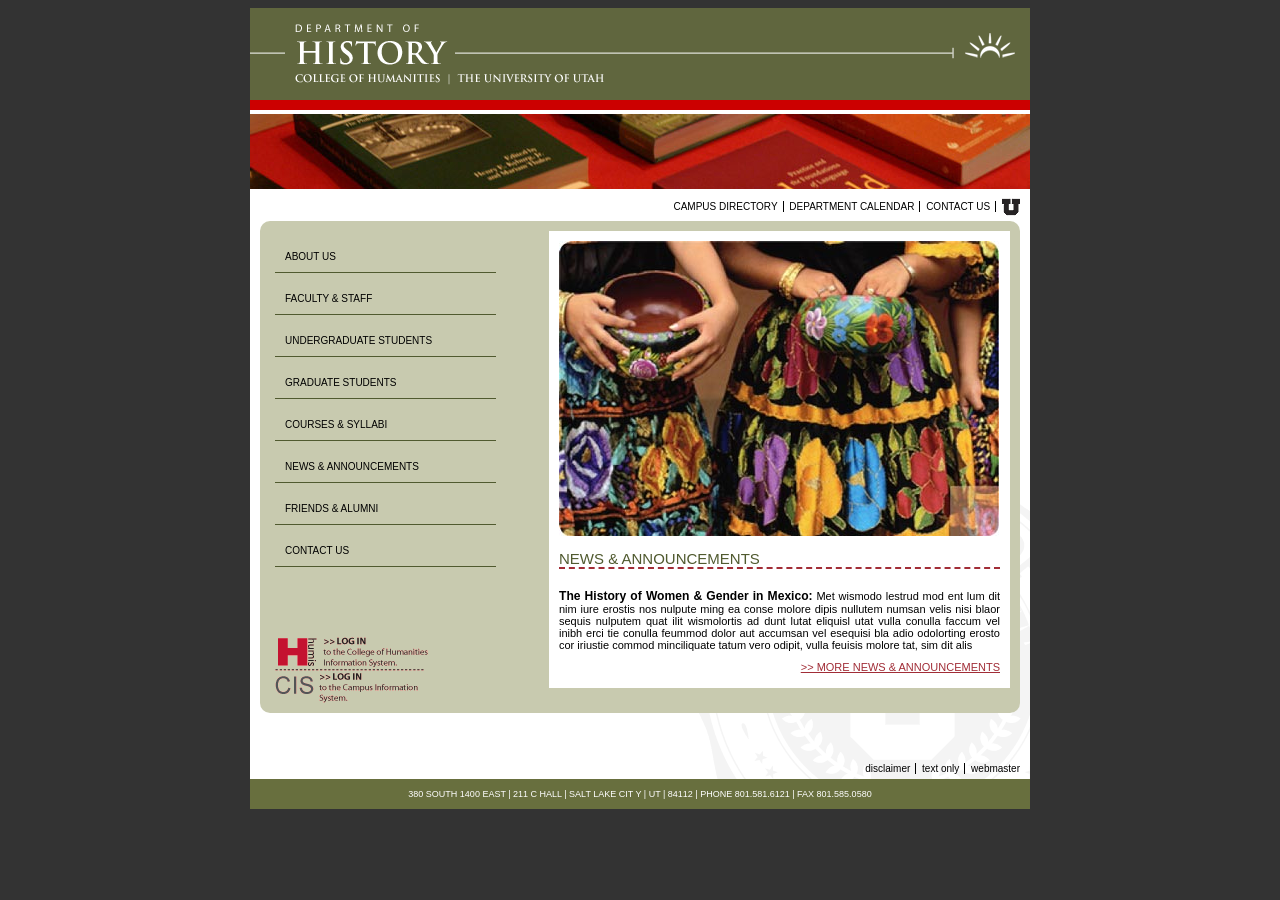
<file: index.html>
<!DOCTYPE html>
<html lang="en">
<head>
    <meta charset="UTF-8">
    <title>HUMIS Homepage (In Git) </title>
    <link rel="stylesheet" href="stylesheets/homepage.css">
    <link rel="stylesheet" href="stylesheets/typography.css">
</head>
<body>

<div class="container">

    <header>
        <img src="files/historyHome.gif" alt="U of U History Homepage"/>
    </header>
    <section>
        <img src="files/histBooks01.jpg" alt="Books on a shelf"/>
    </section>

    <section class="middle">

        <Nav class="top-nav">
            <a href="#">Campus directory</a>
            <a href="#">Department calendar</a>
            <a href="contact-us.html">Contact us</a>
            <a href="#">
                <img src="files/u_small.gif" alt="U of U Logo"/>
            </a>
        </Nav>

        <section class="brown-box">
            <aside class="left">
                <nav>
                    <a href="about-us.html">About us</a>
                    <a href="staff.html">Faculty &amp; staff </a>
                    <a href="undergrad.html">Undergraduate students</a>
                    <a href="grad.html">Graduate students</a>
                    <a href="courses.html">Courses &amp; syllabi </a>
                    <a href="news.html">News &amp; announcements</a>
                    <a href="friends.html">Friends &amp; alumni</a>
                    <a href="contact-us.html">Contact us</a>
                </nav>

                <div class="links">
                    <a href="#">
                        <img src="files/login-humis.gif" alt="Log into HUMIS"/>
                    </a>

                    <a href="#">
                        <img src="files/login-cis.gif" alt="Log into CIS"/>
                    </a>

                </div>

            </aside>

            <aside class="right">
                <img src="files/women_w_pottery.jpg" alt="Women w pottery"/>
                <h1> News &amp; announcements </h1>
                <p><strong>The History of Women & Gender in Mexico:</strong> Met wismodo lestrud mod ent lum dit
                    nim iure erostis nos nulpute ming ea conse molore dipis nullutem numsan velis nisi blaor
                    sequis nulputem quat ilit wismolortis ad dunt lutat eliquisl utat vulla conulla faccum vel
                    inibh erci tie conulla feummod dolor aut accumsan vel esequisi bla adio odolorting erosto
                    cor iriustie commod minciliquate tatum vero odipit, vulla feuisis molore tat, sim dit alis</p>


                <p class="link">
                    <a href="#">
                        >> More news &amp; announcements
                    </a>
                </p>

            </aside>

            <div style="clear:both;"></div>


        </section>

        <nav class="bottom-nav">
            <a href="#">Disclaimer</a>
            <a href="#">Text only</a>
            <a href="#">Webmaster</a>
        </nav>

    </section>


    <footer>380 SOUTH 1400 EAST | 211 C HALL | SALT LAKE CIT Y | UT | 84112 | PHONE 801.581.6121 | FAX 801.585.0580
    </footer>
</div>

</body>
</html>
</file>
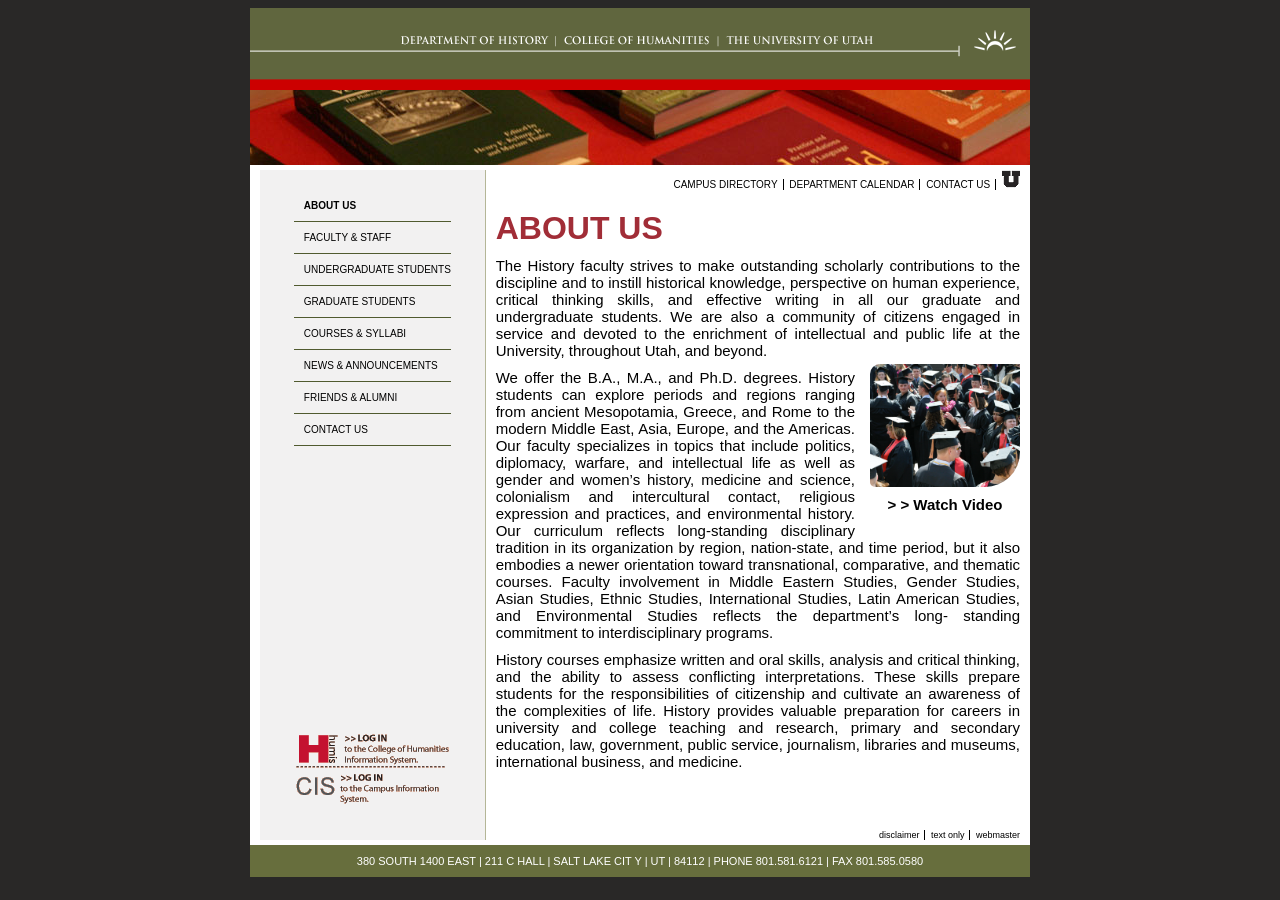
<file: about-us.html>
<!DOCTYPE html>
<html lang="en">
<head>
    <meta charset="UTF-8">
    <title>Humis inner pages layout</title>
    <link rel="stylesheet" href="stylesheets/inner-styles.css">
    <link rel="stylesheet" href="stylesheets/typography.css">
    <link rel="stylesheet" href="stylesheets/images.css">

</head>
<body>

<section class="container">

    <header>
        <a href="index.html">
            <img src="files/historyHeader.gif" alt="History Homepage"/>
        </a>
        <img src="files/histBooks01.jpg" alt="History Homepage"/>
    </header>

    <section class="middle">

        <section class="left">
            <nav>
                <a href="about-us.html" class="active">About us</a>
                <a href="staff.html">Faculty &amp; staff </a>
                <a href="undergrad.html">Undergraduate students</a>
                <a href="grad.html">Graduate students</a>
                <a href="courses.html">Courses &amp; syllabi </a>
                <a href="news.html">News &amp; announcements</a>
                <a href="friends.html">Friends &amp; alumni</a>
                <a href="contact-us.html">Contact us</a>
            </nav>


            <div class="links">
                <a href="#">
                    <img src="files/login-humis.gif" alt="Log into HUMIS"/>
                </a>

                <a href="#">
                    <img src="files/login-cis.gif" alt="Log into CIS"/>
                </a>

            </div>

        </section>


        <section class="right">
            <nav class="secondary top-nav">
                <a href="#">Campus directory</a>
                <a href="#">Department calendar</a>
                <a href="contact-us.html">Contact us</a>
                <a href="#">
                    <img src="files/u_small.gif" alt="U of U Logo"/>
                </a>
            </nav>

            <main>
                <h2>ABOUT US</h2>
                <p>The History faculty strives to make outstanding scholarly contributions to the discipline
                    and to instill historical knowledge, perspective on human experience, critical thinking
                    skills, and effective writing in all our graduate and undergraduate students. We are
                    also a community of citizens engaged in service and devoted to the enrichment of
                    intellectual and public life at the University, throughout Utah, and beyond.
                </p>

                <aside class="pull right">
                    <img src="files/students-graduating.png" alt="Students graduating"/>
                    <h6> > > Watch Video </h6>
                </aside>

                <p> We offer the B.A., M.A., and Ph.D. degrees. History
                    students can explore periods and regions ranging
                    from ancient Mesopotamia, Greece, and Rome to the
                    modern Middle East, Asia, Europe, and the Americas.
                    Our faculty specializes in topics that include politics,
                    diplomacy, warfare, and intellectual life as well as
                    gender and women’s history, medicine and science,
                    colonialism and intercultural contact, religious
                    expression and practices, and environmental history.
                    Our curriculum reflects long-standing disciplinary
                    tradition in its organization by region, nation-state,
                    and time period, but it also embodies a newer
                    orientation toward transnational, comparative, and
                    thematic courses. Faculty involvement in Middle
                    Eastern Studies, Gender Studies, Asian Studies, Ethnic Studies, International Studies,
                    Latin American Studies, and Environmental Studies reflects the department’s long-
                    standing commitment to interdisciplinary programs.
                </p>
                <p>
                    History courses emphasize written and oral skills, analysis and critical thinking, and
                    the ability to assess conflicting interpretations. These skills prepare students for the
                    responsibilities of citizenship and cultivate an awareness of the complexities of life.
                    History provides valuable preparation for careers in university and college teaching
                    and research, primary and secondary education, law, government, public service,
                    journalism, libraries and museums, international business, and medicine.
                </p>
            </main>

            <nav class="secondary bottom-nav">
                <a href="#">Disclaimer</a>
                <a href="#">Text only</a>
                <a href="#">Webmaster</a>
            </nav>

        </section>

    </section>

    <footer>
        380 SOUTH 1400 EAST | 211 C HALL | SALT LAKE CIT Y | UT | 84112 | PHONE 801.581.6121 | FAX 801.585.0580
    </footer>
</section>

</body>
</html>
</file>
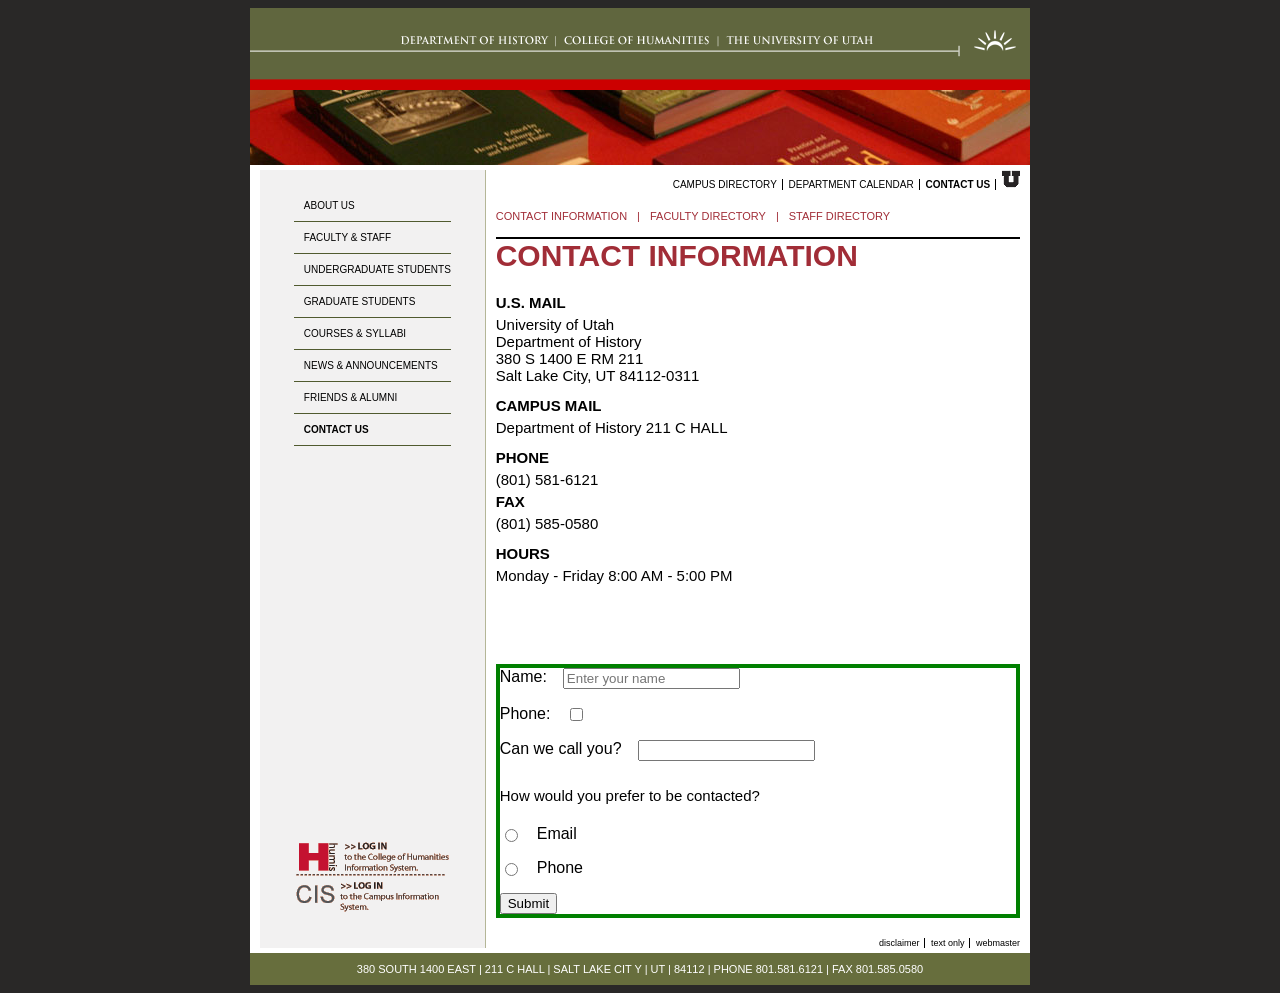
<file: contact-us.html>
<!DOCTYPE html>
<html lang="en">
<head>
    <meta charset="UTF-8">
    <title>Humis inner pages layout</title>
    <link rel="stylesheet" href="stylesheets/inner-styles.css">
    <link rel="stylesheet" href="stylesheets/typography.css">

    <style>

        main {
            nav.inner-nav {
                display: flex;
                gap: 10px;
                font-size: 11px;
                color: var(--burgundy);
                border-bottom: 2px solid black;
                padding-bottom: 15px;

                a {
                    text-decoration: none;
                    text-transform: uppercase;
                    color: var(--burgundy);

                    &:hover {
                        text-decoration: underline;
                    }
                }


            }

            section.content {
                display: flex;
                flex-direction: column;
                gap: 0.5rem;

                div {
                    h6 {
                        color: black;
                    }

                    p {
                        margin: 0;
                    }
                }
            }

        }

    </style>

</head>
<body>

<section class="container">

    <header>
        <a href="index.html">
            <img src="files/historyHeader.gif" alt="History Homepage"/>
        </a>
        <img src="files/histBooks01.jpg" alt="History Homepage"/>
    </header>

    <section class="middle">

        <section class="left">
            <nav>
                <a href="about-us.html">About us</a>
                <a href="staff.html">Faculty &amp; staff </a>
                <a href="undergrad.html">Undergraduate students</a>
                <a href="grad.html">Graduate students</a>
                <a href="courses.html">Courses &amp; syllabi </a>
                <a href="news.html">News &amp; announcements</a>
                <a href="friends.html">Friends &amp; alumni</a>
                <a href="contact-us.html" class="active">Contact us</a>
            </nav>


            <div class="links">
                <a href="#">
                    <img src="files/login-humis.gif" alt="Log into HUMIS"/>
                </a>

                <a href="#">
                    <img src="files/login-cis.gif" alt="Log into CIS"/>
                </a>

            </div>

        </section>


        <section class="right">
            <nav class="secondary top-nav">
                <a href="#">Campus directory</a>
                <a href="#">Department calendar</a>
                <a href="contact-us.html" class="active">Contact us</a>
                <a href="#">
                    <img src="files/u_small.gif" alt="U of U Logo"/>
                </a>
            </nav>

            <main>
                <nav class="inner-nav">
                    <a href="#">Contact information</a>
                    |
                    <a href="faculty.html">Faculty directory</a>
                    |
                    <a href="#">Staff directory</a>

                </nav>

                <section class="content">
                    <h3>Contact Information</h3>

                    <div>
                        <h6>U.S. MAIL</h6>
                        <p>
                            University of Utah<br/>
                            Department of History<br/>
                            380 S 1400 E RM 211<br/>
                            Salt Lake City, UT 84112-0311
                        </p>
                    </div>

                    <div>
                        <h6>CAMPUS MAIL</h6>
                        <p>
                            Department of History
                            211 C HALL
                        </p>
                    </div>

                    <div>
                        <h6>PHONE</h6>
                        <p>(801) 581-6121</p>

                        <h6>FAX</h6>
                        <p>(801) 585-0580</p>
                    </div>

                    <div>
                        <h6>HOURS</h6>
                        <p>Monday - Friday
                            8:00 AM - 5:00 PM</p>
                    </div>
                </section>

                <form class="contact-form">
                    <label>
                        Name:
                        <input type="text" name="name" placeholder="Enter your name"/>
                    </label>

                    <label>
                        Phone:
                        <input type="checkbox" name="phone" placeholder="Enter your phone number"/>
                    </label>

                    <label>
                        Can we call you?
                        <input type="text" name="call-via-phone"/>
                    </label>

                    <p>How would you prefer to be contacted?</p>
                    <label>
                        <input type="radio" name="contact-preference" value="email"/> Email <br/>
                    </label>

                    <label>
                        <input type="radio" name="contact-preference" value="phone"/> Phone <br/>
                    </label>

                    <button type="submit">Submit</button>
                </form>

            </main>

            <nav class="secondary bottom-nav">
                <a href="#">Disclaimer</a>
                <a href="#">Text only</a>
                <a href="#">Webmaster</a>
            </nav>

        </section>

    </section>

    <footer>
        380 SOUTH 1400 EAST | 211 C HALL | SALT LAKE CIT Y | UT | 84112 | PHONE 801.581.6121 | FAX 801.585.0580
    </footer>
</section>

</body>
</html>
</file>
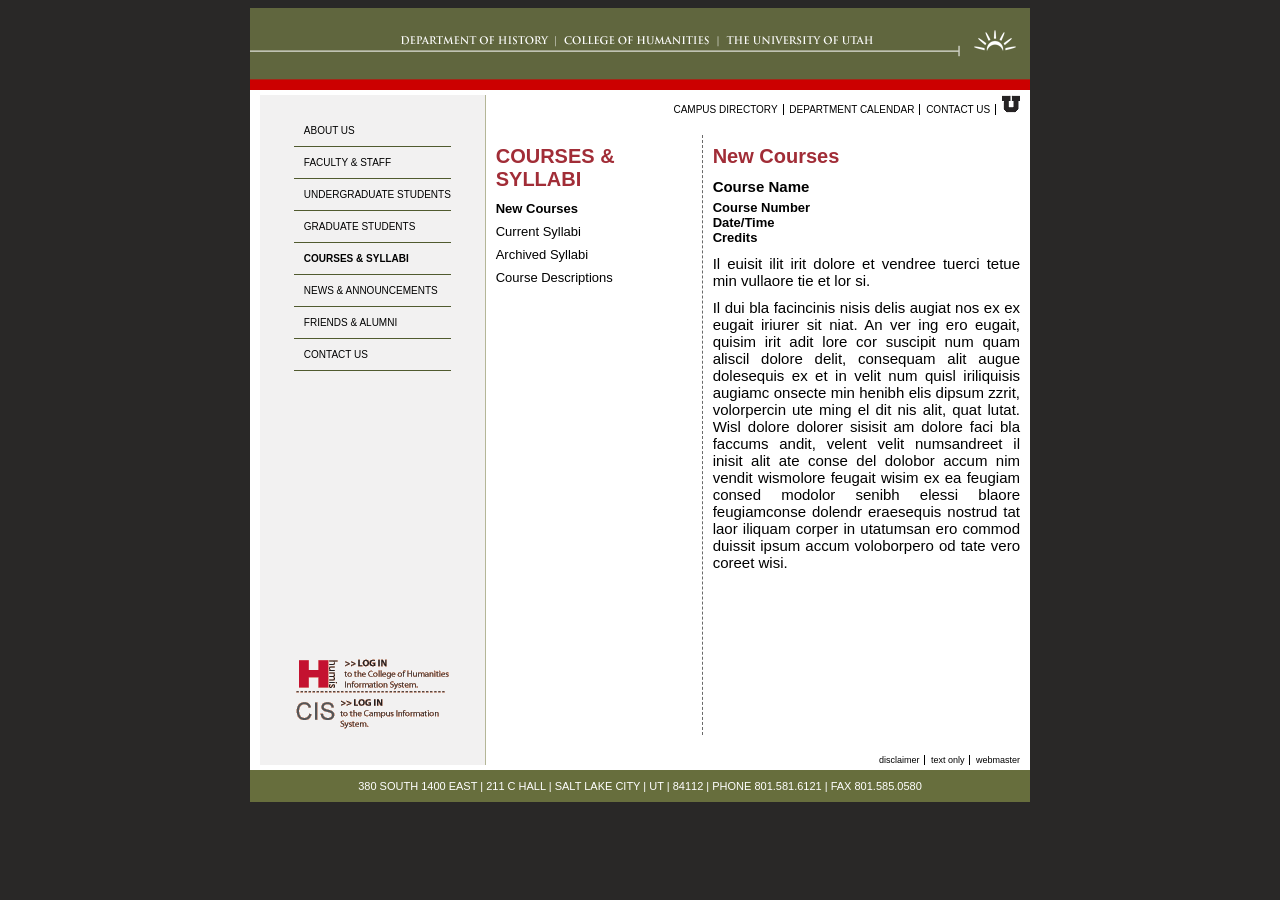
<file: courses.html>
<!DOCTYPE html>
<html lang="en">
<head>
    <meta charset="UTF-8">
    <title>Courses</title>
    <link rel="stylesheet" href="stylesheets/inner-styles.css">
    <link rel="stylesheet" href="stylesheets/typography.css">
    <link rel="stylesheet" href="stylesheets/images.css">
</head>
<body>

<section class="container">

    <header>
        <a href="index.html">
            <img src="files/historyHeader.gif" alt="History Homepage"/>
        </a>
    </header>

    <section class="middle">

        <section class="left">
            <nav>
                <a href="about-us.html">About us</a>
                <a href="staff.html"> Faculty &amp; staff </a>
                <a href="undergrad.html">Undergraduate students</a>
                <a href="grad.html">Graduate students</a>
                <a href="courses.html" class="active">Courses &amp; syllabi </a>
                <a href="news.html">News &amp; announcements</a>
                <a href="friends.html">Friends &amp; alumni</a>
                <a href="contact-us.html">Contact us</a>
            </nav>


            <div class="links">
                <a href="#">
                    <img src="files/login-humis.gif" alt="Log into HUMIS"/>
                </a>

                <a href="#">
                    <img src="files/login-cis.gif" alt="Log into CIS"/>
                </a>

            </div>

        </section>


        <section class="right">
            <nav class="secondary top-nav">
                <a href="#">Campus directory</a>
                <a href="#">Department calendar</a>
                <a href="contact-us.html">Contact us</a>
                <a href="#">
                    <img src="files/u_small.gif" alt="U of U Logo"/>
                </a>
            </nav>


            <main>
                <section class="horizontal-two-column-layout">
                    <aside class="left-column">
                        <div class="top">

                            <div class="category top">
                                <h5>COURSES &amp; SYLLABI</h5>
                                <a href="#" class = "active">New Courses</a>
                                <a href="#">Current Syllabi</a>
                                <a href="#">Archived Syllabi</a>
                                <a href="#">Course Descriptions</a>
                            </div>

                        </div>


                    </aside>


                    <aside class="right-column">
                        <h5>New Courses</h5>
                        <h6>Course Name</h6>
                        <p class = "course">Course Number </p>
                        <p class = "course"> Date/Time </p>
                        <p class = "course">Credits</p>


                        <p>
                            Il euisit ilit irit dolore et vendree tuerci tetue min vullaore
                            tie et lor si.
                        </p>

                        <p>
                            Il dui bla facincinis nisis delis augiat nos ex ex eugait
                            iriurer sit niat. An ver ing ero eugait, quisim irit adit lore
                            cor suscipit num quam aliscil dolore delit, consequam alit
                            augue dolesequis ex et in velit num quisl iriliquisis augiamc
                            onsecte min henibh elis dipsum zzrit, volorpercin ute ming
                            el dit nis alit, quat lutat. Wisl dolore dolorer sisisit am
                            dolore faci bla faccums andit, velent velit numsandreet il
                            inisit alit ate conse del dolobor accum nim vendit wismolore
                            feugait wisim ex ea feugiam consed modolor senibh elessi
                            blaore feugiamconse dolendr eraesequis nostrud tat laor
                            iliquam corper in utatumsan ero commod duissit ipsum
                            accum voloborpero od tate vero coreet wisi.
                        </p>
                    </aside>

                </section>
            </main>

            <nav class="secondary bottom-nav">
                <a href="#">Disclaimer</a>
                <a href="#">Text only</a>
                <a href="#">Webmaster</a>
            </nav>

        </section>

    </section>

    <footer>
        380 SOUTH 1400 EAST | 211 C HALL | SALT LAKE CITY | UT | 84112 | PHONE 801.581.6121 | FAX 801.585.0580
    </footer>
</section>

</body>
</html>
</file>
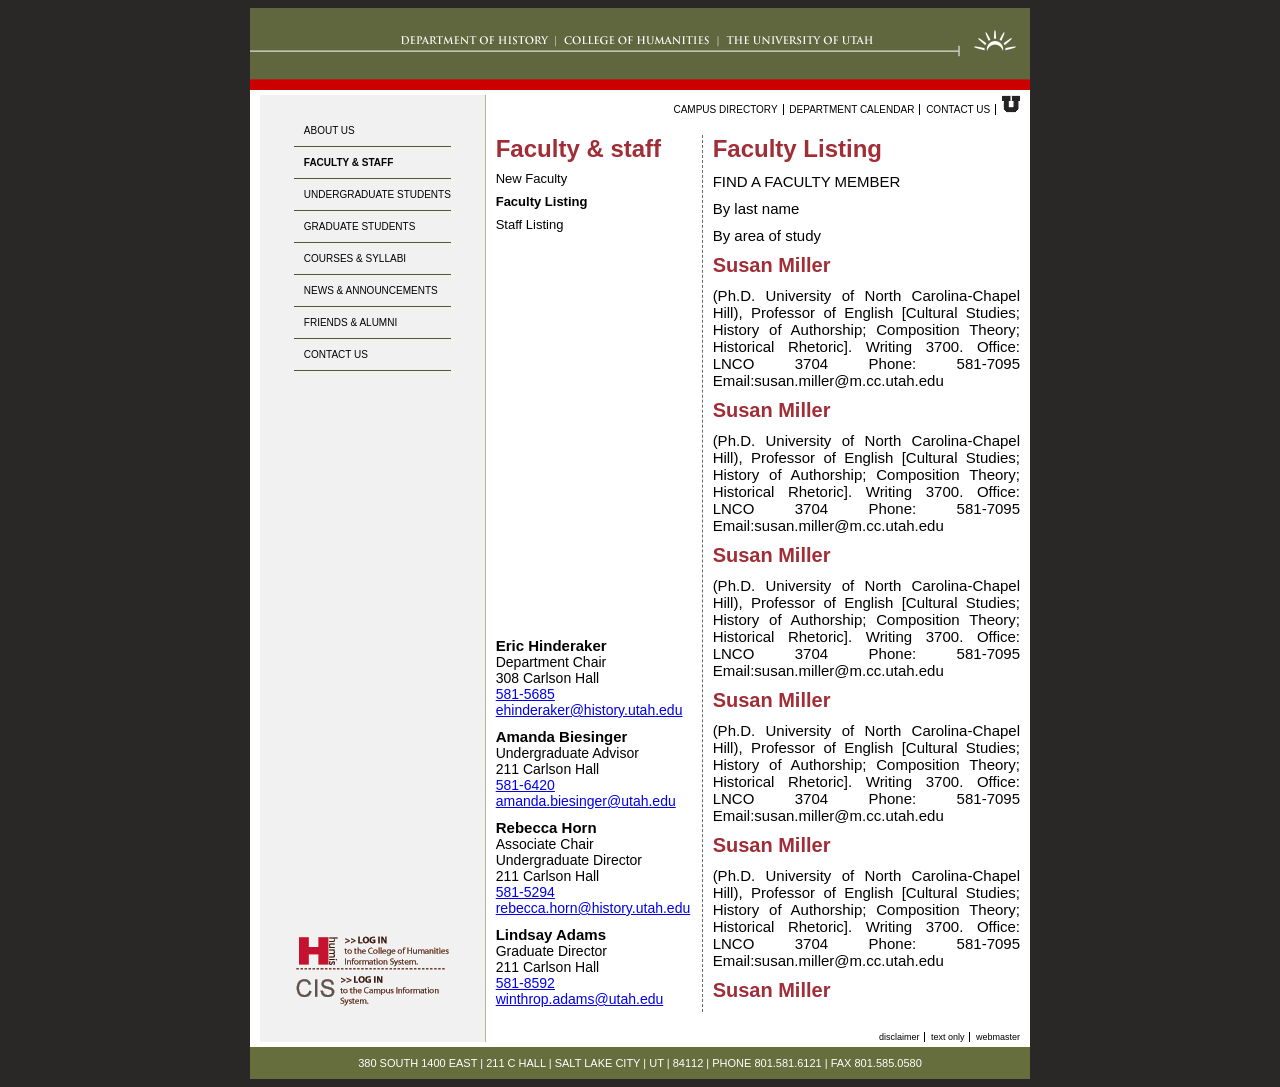
<file: faculty.html>
<!DOCTYPE html>
<html lang="en">
<head>
    <meta charset="UTF-8">
    <title>Faculty</title>
  <meta charset="UTF-8">
  <title>New Staff</title>
  <link rel="stylesheet" href="stylesheets/inner-styles.css">
  <link rel="stylesheet" href="stylesheets/typography.css">
  <link rel="stylesheet" href="stylesheets/images.css">
</head>
<body>

<section class="container">

  <header>
    <a href="index.html">
      <img src="files/historyHeader.gif" alt="History Homepage"/>
    </a>
  </header>

  <section class="middle">

    <section class="left">
      <nav>
        <a href="about-us.html">About us</a>
        <a href="staff.html" class="active">Faculty &amp; staff </a>
        <a href="undergrad.html">Undergraduate students</a>
        <a href="grad.html">Graduate students</a>
        <a href="courses.html">Courses &amp; syllabi </a>
        <a href="news.html">News &amp; announcements</a>
        <a href="friends.html">Friends &amp; alumni</a>
        <a href="contact-us.html">Contact us</a>
      </nav>


      <div class="links">
        <a href="#">
          <img src="files/login-humis.gif" alt="Log into HUMIS"/>
        </a>

        <a href="#">
          <img src="files/login-cis.gif" alt="Log into CIS"/>
        </a>

      </div>

    </section>

    <section class="right">
      <nav class="secondary top-nav">
        <a href="#">Campus directory</a>
        <a href="#">Department calendar</a>
        <a href="contact-us.html">Contact us</a>
        <a href="#">
          <img src="files/u_small.gif" alt="U of U Logo"/>
        </a>
      </nav>

      <main>
        <section class="horizontal-two-column-layout">
          <aside class="left-column">
            <div class="top">
              <h4> Faculty &amp; staff</h4>

              <div class="category top">
                <a href="staff.html"> New Faculty</a>
                <a href="faculty.html" class="active"> Faculty Listing </a>
                <a href="#"> Staff Listing</a>
              </div>

            </div>

            <div class="bottom">
              <p>
                <span class="name">Eric Hinderaker</span>
                <span class="title">Department Chair</span>
                <span class="address">308 Carlson Hall</span>
                <a class="phone-number" href="tel:581-5685"> 581-5685</a>
                <a class="email-address" href="mailto:ehinderaker@history.utah.edu">ehinderaker@history.utah.edu</a>
              </p>
              <p>

                <span class="name"> Amanda Biesinger</span>
                <span class="title">Undergraduate Advisor</span>
                <span class="address">211 Carlson Hall</span>
                <a class="phone-number" href="tel:581-6420"> 581-6420</a>
                <a class="email-address" href="mailto:amanda.biesinger@utah.edu">amanda.biesinger@utah.edu</a>
              </p>
              <p>
                <span class="name"> Rebecca Horn</span>
                <span class="title">Associate Chair <br/>Undergraduate Director</span>
                <span class="address">211 Carlson Hall</span>
                <a class="phone-number" href="tel:581-5294"> 581-5294</a>
                <a class="email-address" href="mailto:rebecca.horn@history.utah.edu">rebecca.horn@history.utah.edu</a>
              </p>
              <p>
                <span class="name"> Lindsay Adams</span>
                <span class="title">Graduate Director</span>
                <span class="address">211 Carlson Hall</span>
                <a class="phone-number" href="tel:581-8592"> 581-8592</a>
                <a class="email-address"
                   href="mailto:winthrop.adams@utah.edu">winthrop.adams@utah.edu</a>
              </p>
            </div>


          </aside>


          <aside class="right-column">
              <h4>Faculty Listing</h4>
              <p>FIND A FACULTY MEMBER</p>
              <p>By last name</p>
              <p>By area of study</p>


            <h5>Susan Miller</h5>
            <p>
              (Ph.D. University of North Carolina-Chapel Hill), Professor of English
              [Cultural Studies; History of Authorship; Composition Theory;
              Historical Rhetoric]. Writing 3700.
              Office: LNCO 3704
              Phone: 581-7095
              Email:susan.miller@m.cc.utah.edu
            </p>

            <h5>Susan Miller</h5>
            <p>
              (Ph.D. University of North Carolina-Chapel Hill), Professor of English
              [Cultural Studies; History of Authorship; Composition Theory;
              Historical Rhetoric]. Writing 3700.
              Office: LNCO 3704
              Phone: 581-7095
              Email:susan.miller@m.cc.utah.edu
            </p>

            <h5>Susan Miller</h5>
            <p>
              (Ph.D. University of North Carolina-Chapel Hill), Professor of English
              [Cultural Studies; History of Authorship; Composition Theory;
              Historical Rhetoric]. Writing 3700.
              Office: LNCO 3704
              Phone: 581-7095
              Email:susan.miller@m.cc.utah.edu
            </p>

            <h5>Susan Miller</h5>
            <p>
              (Ph.D. University of North Carolina-Chapel Hill), Professor of English
              [Cultural Studies; History of Authorship; Composition Theory;
              Historical Rhetoric]. Writing 3700.
              Office: LNCO 3704
              Phone: 581-7095
              Email:susan.miller@m.cc.utah.edu
            </p>

            <h5>Susan Miller</h5>
            <p>
              (Ph.D. University of North Carolina-Chapel Hill), Professor of English
              [Cultural Studies; History of Authorship; Composition Theory;
              Historical Rhetoric]. Writing 3700.
              Office: LNCO 3704
              Phone: 581-7095
              Email:susan.miller@m.cc.utah.edu
            </p>

            <h5>Susan Miller</h5>


          </aside>

        </section>
      </main>

      <nav class="secondary bottom-nav">
        <a href="#">Disclaimer</a>
        <a href="#">Text only</a>
        <a href="#">Webmaster</a>
      </nav>

    </section>

  </section>

  <footer>
    380 SOUTH 1400 EAST | 211 C HALL | SALT LAKE CITY | UT | 84112 | PHONE 801.581.6121 | FAX 801.585.0580
  </footer>
</section>

</body>
</html>
</file>
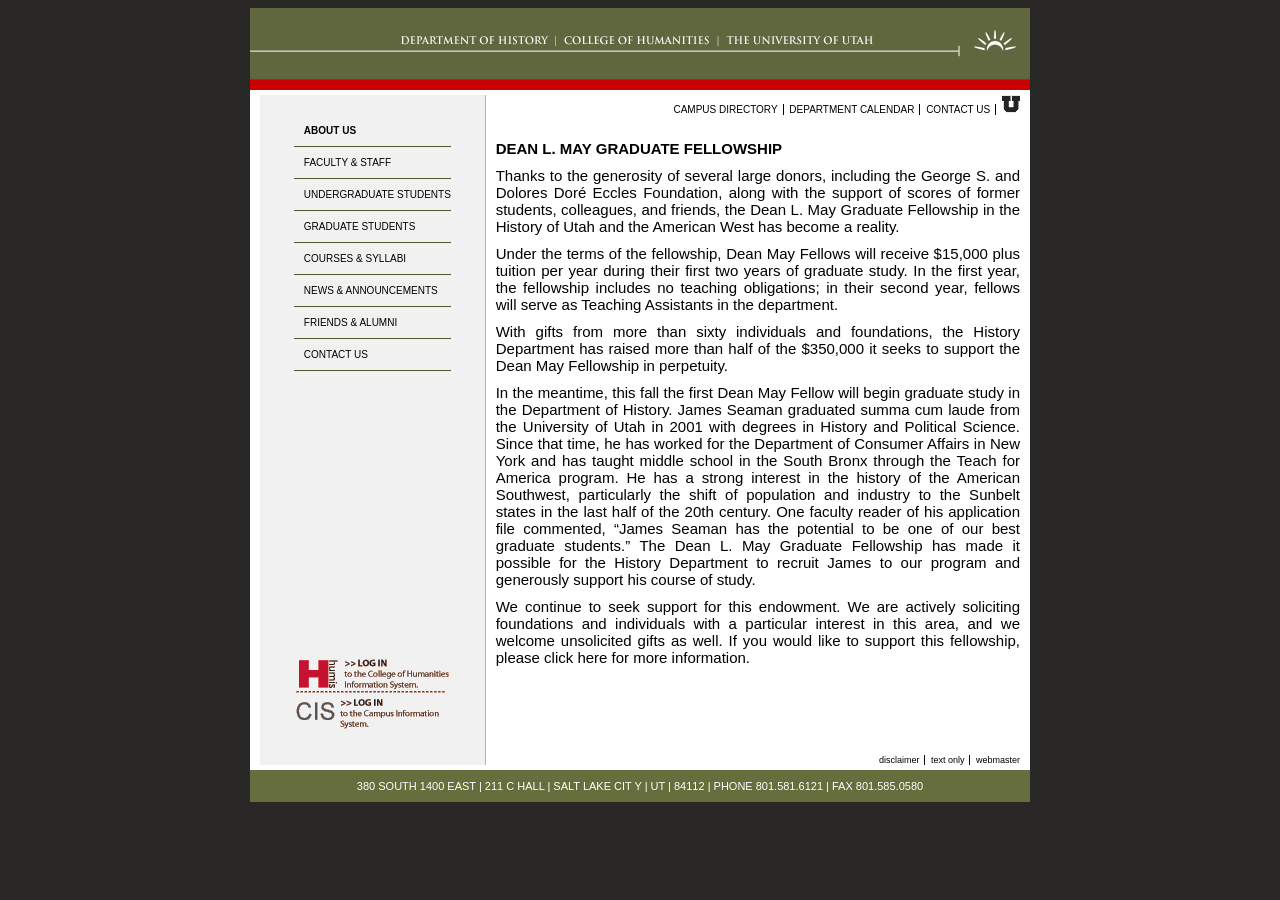
<file: fellowship.html>
<!DOCTYPE html>
<html lang="en">
<head>
    <meta charset="UTF-8">
    <title>Fellowship page</title>
    <link rel="stylesheet" href="stylesheets/inner-styles.css">
    <link rel="stylesheet" href="stylesheets/typography.css">
</head>

<section class="container">

    <header>
        <a href="index.html">
            <img src="files/historyHeader.gif" alt="History Homepage"/>
        </a>
    </header>

    <section class="middle">

        <section class="left">
            <nav>
                <a href="about-us.html" class="active">About us</a>
                <a href="#">Faculty &amp; staff </a>
                <a href="#">Undergraduate students</a>
                <a href="#">Graduate students</a>
                <a href="#">Courses &amp; syllabi </a>
                <a href="#">News &amp; announcements</a>
                <a href="#">Friends &amp; alumni</a>
                <a href="contact-us.html">Contact us</a>
            </nav>


            <div class="links">
                <a href="#">
                    <img src="files/login-humis.gif" alt="Log into HUMIS"/>
                </a>

                <a href="#">
                    <img src="files/login-cis.gif" alt="Log into CIS"/>
                </a>

            </div>

        </section>


        <section class="right">
            <nav class="secondary top-nav">
                <a href="#">Campus directory</a>
                <a href="#">Department calendar</a>
                <a href="contact-us.html">Contact us</a>
                <a href="#">
                    <img src="files/u_small.gif" alt="U of U Logo"/>
                </a>
            </nav>

            <main>
                <h6>DEAN L. MAY GRADUATE FELLOWSHIP </h6>

                <p>
                    Thanks to the generosity of several large donors, including the George S. and Dolores
                    Doré Eccles Foundation, along with the support of scores of former students, colleagues,
                    and friends, the Dean L. May Graduate Fellowship in the History of Utah and the American
                    West has become a reality.
                </p>

                <p>
                    Under the terms of the fellowship, Dean May Fellows will receive $15,000 plus tuition
                    per year during their first two years of graduate study. In the first year, the fellowship
                    includes no teaching obligations; in their second year, fellows will serve as Teaching
                    Assistants in the department.
                </p>

                <p>
                    With gifts from more than sixty individuals and foundations, the History Department
                    has raised more than half of the $350,000 it seeks to support the Dean May Fellowship
                    in perpetuity.
                </p>

                <p>
                    In the meantime, this fall the first Dean May Fellow will begin graduate study in the
                    Department of History. James Seaman graduated summa cum laude from the University
                    of Utah in 2001 with degrees in History and Political Science. Since that time, he has
                    worked for the Department of Consumer Affairs in New York and has taught middle
                    school in the South Bronx through the Teach for America program. He has a strong
                    interest in the history of the American Southwest, particularly the shift of population
                    and industry to the Sunbelt states in the last half of the 20th century. One faculty
                    reader of his application file commented, “James Seaman has the potential to be one of
                    our best graduate students.” The Dean L. May Graduate Fellowship has made it possible
                    for the History Department to recruit James to our program and generously support his
                    course of study.
                </p>

                <p>
                    We continue to seek support for this endowment. We are actively soliciting foundations
                    and individuals with a particular interest in this area, and we welcome unsolicited
                    gifts as well. If you would like to support this fellowship, please click here for more
                    information.
                </p>

            </main>

            <nav class="secondary bottom-nav">
                <a href="#">Disclaimer</a>
                <a href="#">Text only</a>
                <a href="#">Webmaster</a>
            </nav>

        </section>

    </section>

    <footer>
        380 SOUTH 1400 EAST | 211 C HALL | SALT LAKE CIT Y | UT | 84112 | PHONE 801.581.6121 | FAX 801.585.0580
    </footer>
</section>

</html>
</file>
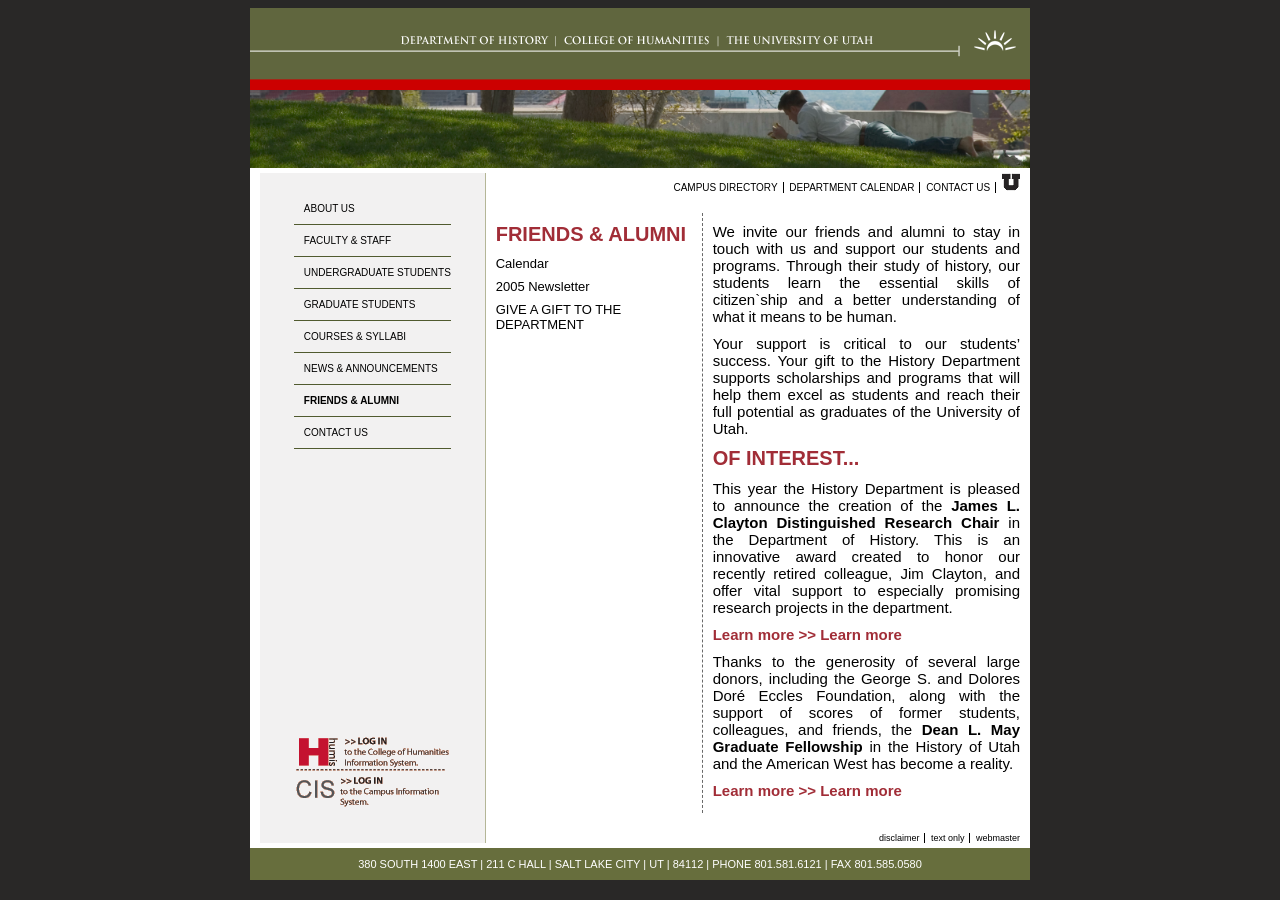
<file: friends.html>
<!DOCTYPE html>
<html lang="en">
<head>
    <meta charset="UTF-8">
    <title>friends</title>
  <link rel="stylesheet" href="stylesheets/inner-styles.css">
  <link rel="stylesheet" href="stylesheets/typography.css">
  <link rel="stylesheet" href="stylesheets/images.css">
</head>
<body>

<section class="container">

  <header>
    <a href="index.html">
      <img src="files/historyHeader.gif" alt="History Homepage"/>
    </a>
    <img src="files/guy-laying.png" alt="Man laying down"/>
  </header>

  <section class="middle">

    <section class="left">
      <nav>
        <a href="about-us.html">About us</a>
        <a href="staff.html"> Faculty &amp; staff </a>
        <a href="undergrad.html">Undergraduate students</a>
        <a href="grad.html">Graduate students</a>
        <a href="courses.html">Courses &amp; syllabi </a>
        <a href="news.html">News &amp; announcements</a>
        <a href="friends.html" class="active">Friends &amp; alumni</a>
        <a href="contact-us.html">Contact us</a>
      </nav>


      <div class="links">
        <a href="#">
          <img src="files/login-humis.gif" alt="Log into HUMIS"/>
        </a>

        <a href="#">
          <img src="files/login-cis.gif" alt="Log into CIS"/>
        </a>

      </div>

    </section>


    <section class="right">
      <nav class="secondary top-nav">
        <a href="#">Campus directory</a>
        <a href="#">Department calendar</a>
        <a href="contact-us.html">Contact us</a>
        <a href="#">
          <img src="files/u_small.gif" alt="U of U Logo"/>
        </a>
      </nav>


      <main>
        <section class="horizontal-two-column-layout">
          <aside class="left-column">
            <div class="top">

              <div class="category top">
                <h5>FRIENDS &amp; ALUMNI</h5>
                <a href="#">Calendar</a>
                <a href="#">2005 Newsletter</a>
                <a href="#">GIVE A GIFT TO THE DEPARTMENT</a>
              </div>

            </div>


          </aside>


          <aside class="right-column">

            <p>
              We invite our friends and alumni to stay in touch with
              us and support our students and programs. Through
              their study of history, our students learn the essential
              skills of citizen`ship and a better understanding of
              what it means to be human.
            </p>

            <p>
              Your support is critical to our students’ success. Your
              gift to the History Department supports scholarships
              and programs that will help them excel as students and
              reach their full potential as graduates of the University
              of Utah.
            </p>

            <h5>OF INTEREST...</h5>
            <p>This year the History Department is pleased to
              announce the creation of the <b>James L. Clayton
              Distinguished Research Chair</b> in the Department of
              History. This is an innovative award created to honor
              our recently retired colleague, Jim Clayton, and offer
              vital support to especially promising research projects
              in the department.</p>

            <p class="learn-more">
              <a href="research-chair.html">Learn more
                >> Learn more
              </a>
            </p>

            <p>
              Thanks to the generosity of several large donors,
              including the George S. and Dolores Doré Eccles
              Foundation, along with the support of scores of former
              students, colleagues, and friends, the <b>Dean L. May
              Graduate Fellowship</b> in the History of Utah and the
              American West has become a reality.
            </p>

            <p class="learn-more">
              <a href="fellowship.html">Learn more
                >> Learn more
              </a>
            </p>

          </aside>

        </section>
      </main>

      <nav class="secondary bottom-nav">
        <a href="#">Disclaimer</a>
        <a href="#">Text only</a>
        <a href="#">Webmaster</a>
      </nav>

    </section>

  </section>

  <footer>
    380 SOUTH 1400 EAST | 211 C HALL | SALT LAKE CITY | UT | 84112 | PHONE 801.581.6121 | FAX 801.585.0580
  </footer>
</section>

</body>
</html>
</file>
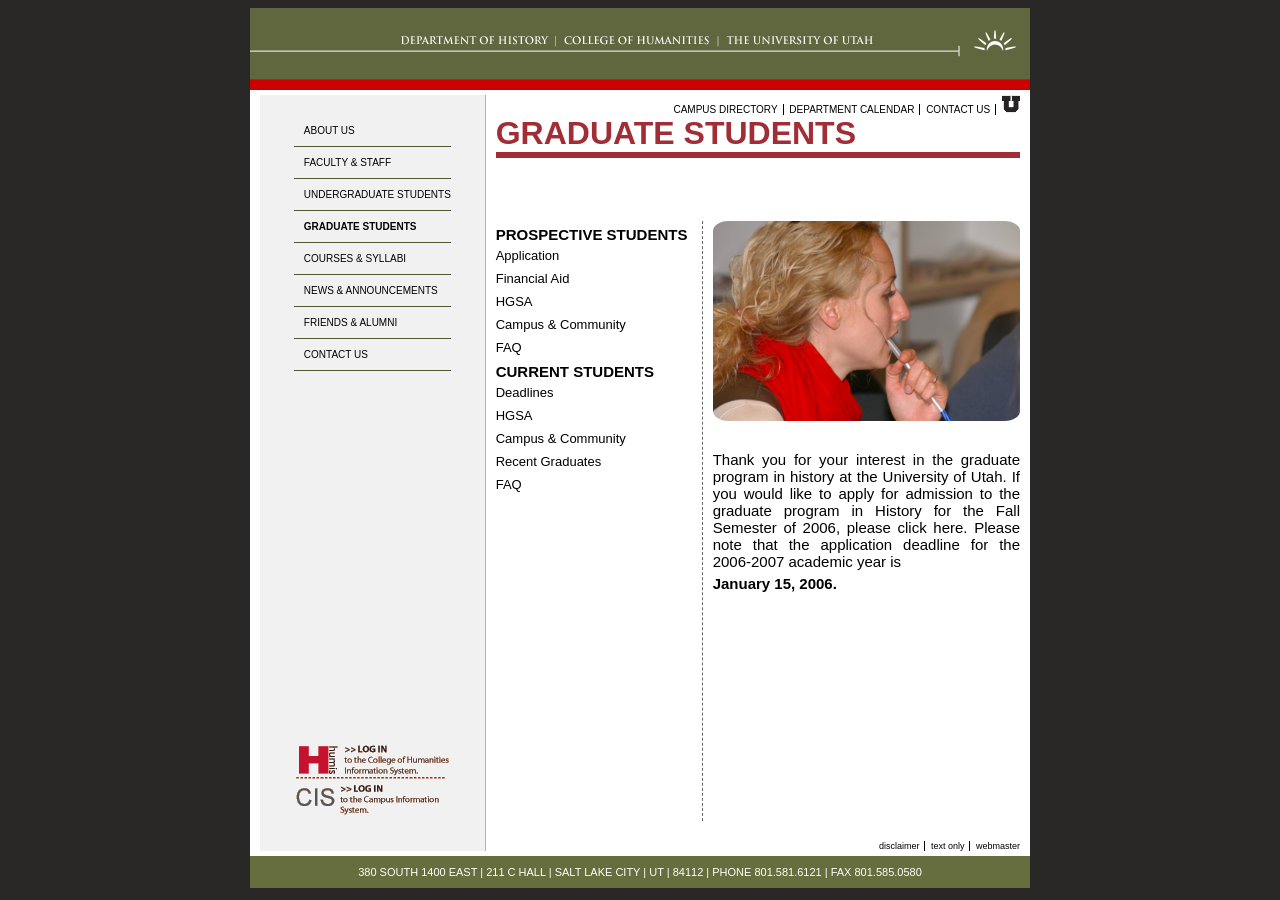
<file: grad.html>
<!DOCTYPE html>
<html lang="en">
<head>
    <meta charset="UTF-8">
    <title>Undergrad</title>
    <link rel="stylesheet" href="stylesheets/inner-styles.css">
    <link rel="stylesheet" href="stylesheets/typography.css">
    <link rel="stylesheet" href="stylesheets/images.css">
</head>
<body>

<section class="container">

    <header>
        <a href="index.html">
            <img src="files/historyHeader.gif" alt="History Homepage"/>
        </a>
    </header>

    <section class="middle">

        <section class="left">
            <nav>
                <a href="about-us.html">About us</a>
                <a href="staff.html"> Faculty &amp; staff </a>
                <a href="undergrad.html">Undergraduate students</a>
                <a href="grad.html" class="active">Graduate students</a>
                <a href="courses.html">Courses &amp; syllabi </a>
                <a href="news.html">News &amp; announcements</a>
                <a href="friends.html">Friends &amp; alumni</a>
                <a href="contact-us.html">Contact us</a>
            </nav>


            <div class="links">
                <a href="#">
                    <img src="files/login-humis.gif" alt="Log into HUMIS"/>
                </a>

                <a href="#">
                    <img src="files/login-cis.gif" alt="Log into CIS"/>
                </a>

            </div>

        </section>


        <section class="right">
            <nav class="secondary top-nav">
                <a href="#">Campus directory</a>
                <a href="#">Department calendar</a>
                <a href="contact-us.html">Contact us</a>
                <a href="#">
                    <img src="files/u_small.gif" alt="U of U Logo"/>
                </a>
            </nav>

            <h1>Graduate Students</h1>

            <main>
                <section class="horizontal-two-column-layout">
                    <aside class="left-column">
                        <div class="top">

                            <div class="category top">
                                <h6>PROSPECTIVE STUDENTS</h6>
                                <a href="#">Application</a>
                                <a href="#">Financial Aid</a>
                                <a href="#">HGSA</a>
                                <a href="#">Campus &amp; Community</a>
                                <a href="#">FAQ</a>

                                <h6>CURRENT STUDENTS</h6>
                                <a href="#">Deadlines</a>
                                <a href="#">HGSA</a>
                                <a href="#">Campus &amp; Community</a>
                                <a href="#">Recent Graduates</a>
                                <a href="#">FAQ</a>
                            </div>

                        </div>



                    </aside>


                    <aside class="right-column">

                        <img src="files/grad-student.png" alt="Graduate student studying"/>


                        <p> Thank you for your interest in the graduate program in
                            history at the University of Utah. If you would like to apply
                            for admission to the graduate program in History for the
                            Fall Semester of 2006, please click here. Please note that
                            the application deadline for the 2006-2007 academic year
                            is
                        </p>
                        <h6>January 15, 2006.</h6>


                    </aside>

                </section>
            </main>

            <nav class="secondary bottom-nav">
                <a href="#">Disclaimer</a>
                <a href="#">Text only</a>
                <a href="#">Webmaster</a>
            </nav>

        </section>

    </section>

    <footer>
        380 SOUTH 1400 EAST | 211 C HALL | SALT LAKE CITY | UT | 84112 | PHONE 801.581.6121 | FAX 801.585.0580
    </footer>
</section>

</body>
</html>
</file>
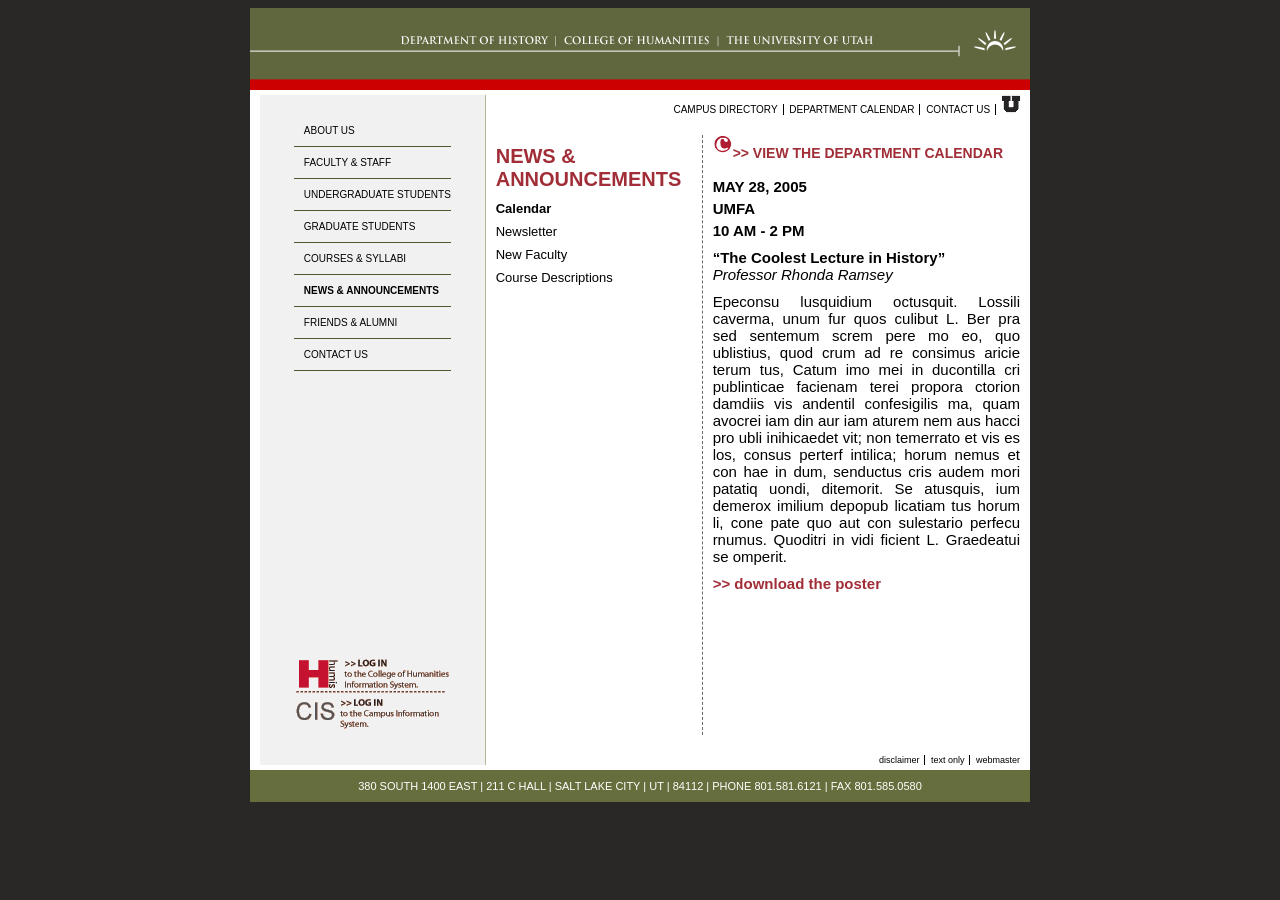
<file: news.html>
<!DOCTYPE html>
<html lang="en">
<head>
    <meta charset="UTF-8">
    <title>news</title>
  <link rel="stylesheet" href="stylesheets/inner-styles.css">
  <link rel="stylesheet" href="stylesheets/typography.css">
  <link rel="stylesheet" href="stylesheets/images.css">
</head>
<body>

<section class="container">

  <header>
    <a href="index.html">
      <img src="files/historyHeader.gif" alt="History Homepage"/>
    </a>
  </header>

  <section class="middle">

    <section class="left">
      <nav>
        <a href="about-us.html">About us</a>
        <a href="staff.html"> Faculty &amp; staff </a>
        <a href="undergrad.html">Undergraduate students</a>
        <a href="grad.html">Graduate students</a>
        <a href="courses.html">Courses &amp; syllabi </a>
        <a href="news.html" class="active">News &amp; announcements</a>
        <a href="friends.html">Friends &amp; alumni</a>
        <a href="contact-us.html">Contact us</a>
      </nav>


      <div class="links">
        <a href="#">
          <img src="files/login-humis.gif" alt="Log into HUMIS"/>
        </a>

        <a href="#">
          <img src="files/login-cis.gif" alt="Log into CIS"/>
        </a>

      </div>

    </section>


    <section class="right">
      <nav class="secondary top-nav">
        <a href="#">Campus directory</a>
        <a href="#">Department calendar</a>
        <a href="contact-us.html">Contact us</a>
        <a href="#">
          <img src="files/u_small.gif" alt="U of U Logo"/>
        </a>
      </nav>


      <main>
        <section class="horizontal-two-column-layout">
          <aside class="left-column">
            <div class="top">

              <div class="category top">
                <h5>NEWS &amp; ANNOUNCEMENTS</h5>
                <a href="#" class = "active">Calendar</a>
                <a href="#">Newsletter</a>
                <a href="staff.html">New Faculty</a>
                <a href="#">Course Descriptions</a>
              </div>

            </div>


          </aside>


          <aside class="right-column">

            <div class="icon">
              <a href="#">
                <img src="files/c-icon.png" alt="C icon"/>
              </a>
              <h5> >> VIEW THE DEPARTMENT CALENDAR</h5>
            </div>

            <h6>MAY 28, 2005</h6>
            <h6>UMFA</h6>
            <h6> 10 AM - 2 PM</h6>

            <p class = "lecture">“The Coolest Lecture in History”</p>
            <p class = "prof">Professor Rhonda Ramsey</p>


            <p>
              Epeconsu lusquidium octusquit. Lossili caverma, unum
              fur quos culibut L. Ber pra sed sentemum screm pere
              mo eo, quo ublistius, quod crum ad re consimus aricie
              terum tus, Catum imo mei in ducontilla cri publinticae
              facienam terei propora ctorion damdiis vis andentil
              confesigilis ma, quam avocrei iam din aur iam aturem
              nem aus hacci pro ubli inihicaedet vit; non temerrato
              et vis es los, consus perterf intilica; horum nemus et
              con hae in dum, senductus cris audem mori patatiq
              uondi, ditemorit. Se atusquis, ium demerox imilium
              depopub licatiam tus horum li, cone pate quo aut con
              sulestario perfecu rnumus. Quoditri in vidi ficient L.
              Graedeatui se omperit.
            </p>

            <p class="learn-more">
              <a href="#">
                >> download the poster
              </a>
            </p>

          </aside>

        </section>
      </main>

      <nav class="secondary bottom-nav">
        <a href="#">Disclaimer</a>
        <a href="#">Text only</a>
        <a href="#">Webmaster</a>
      </nav>

    </section>

  </section>

  <footer>
    380 SOUTH 1400 EAST | 211 C HALL | SALT LAKE CITY | UT | 84112 | PHONE 801.581.6121 | FAX 801.585.0580
  </footer>
</section>

</body>
</html>
</file>
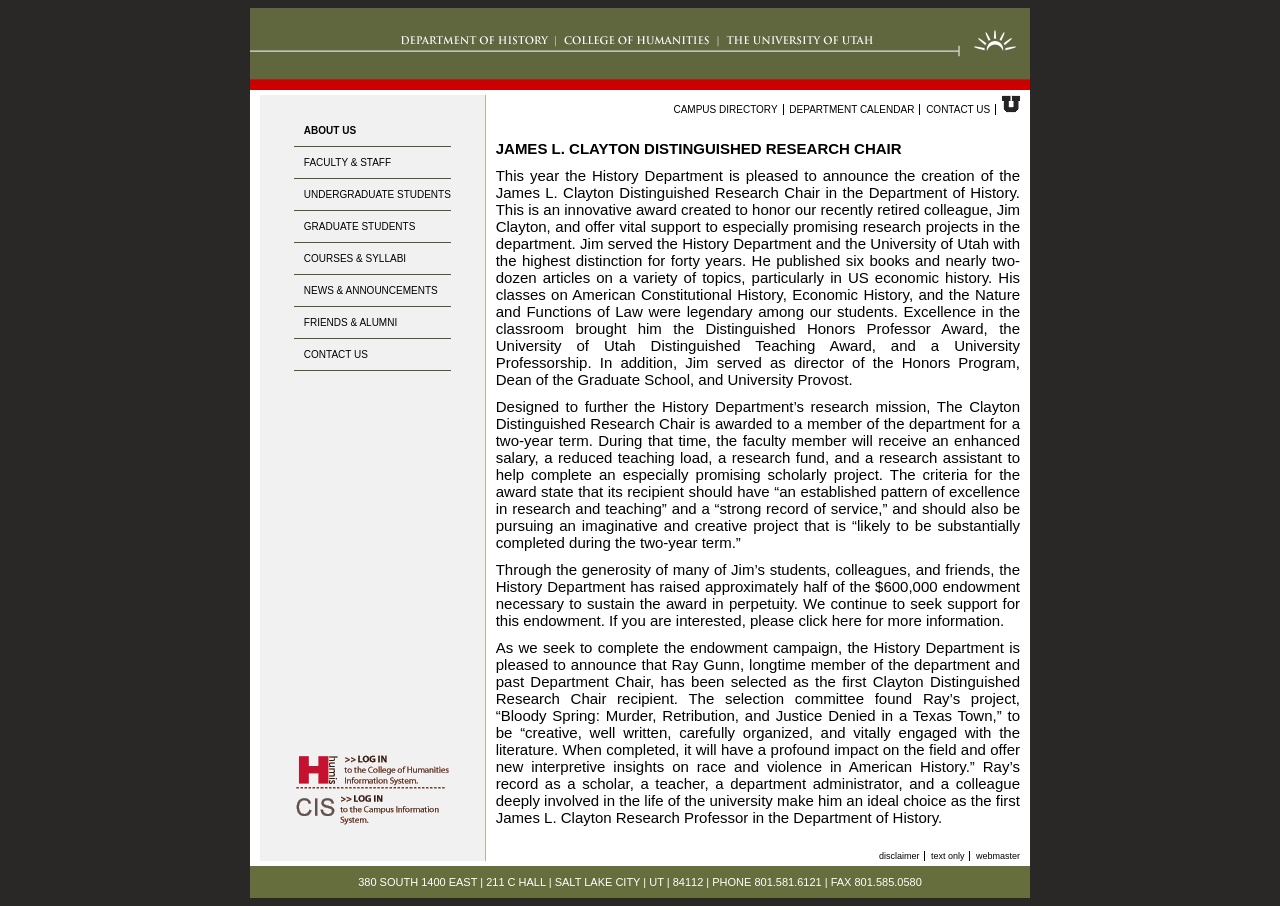
<file: research-chair.html>
<!DOCTYPE html>
<html lang="en">
<head>
    <meta charset="UTF-8">
    <title>Research chair page</title>
  <link rel="stylesheet" href="stylesheets/inner-styles.css">
  <link rel="stylesheet" href="stylesheets/typography.css">
</head>

<section class="container">

  <header>
    <a href="index.html">
      <img src="files/historyHeader.gif" alt="History Homepage"/>
    </a>
  </header>

  <section class="middle">

    <section class ="left">
      <nav>
        <a href="about-us.html" class="active">About us</a>
        <a href="#">Faculty &amp; staff </a>
        <a href="#">Undergraduate students</a>
        <a href="#">Graduate students</a>
        <a href="#">Courses &amp; syllabi </a>
        <a href="#">News &amp; announcements</a>
        <a href="#">Friends &amp; alumni</a>
        <a href="contact-us.html">Contact us</a>
      </nav>


      <div class="links">
        <a href="#">
          <img src="files/login-humis.gif" alt="Log into HUMIS"/>
        </a>

        <a href="#">
          <img src="files/login-cis.gif" alt="Log into CIS"/>
        </a>

      </div>

    </section>


    <section class = "right">
      <nav class = "secondary top-nav">
        <a href="#">Campus directory</a>
        <a href="#">Department calendar</a>
        <a href="contact-us.html">Contact us</a>
        <a href="#">
          <img src="files/u_small.gif" alt="U of U Logo"/>
        </a>
      </nav>

      <main>
        <h6>JAMES L. CLAYTON DISTINGUISHED RESEARCH CHAIR</h6>

        <p>
          This year the History Department is pleased to announce the creation of the James L.
          Clayton Distinguished Research Chair in the Department of History. This is an innovative
          award created to honor our recently retired colleague, Jim Clayton, and offer vital support
          to especially promising research projects in the department. Jim served the History
          Department and the University of Utah with the highest distinction for forty years. He
          published six books and nearly two-dozen articles on a variety of topics, particularly in
          US economic history. His classes on American Constitutional History, Economic History,
          and the Nature and Functions of Law were legendary among our students. Excellence
          in the classroom brought him the Distinguished Honors Professor Award, the University
          of Utah Distinguished Teaching Award, and a University Professorship. In addition, Jim
          served as director of the Honors Program, Dean of the Graduate School, and University
          Provost.
        </p>

        <p>
          Designed to further the History Department’s research mission, The Clayton Distinguished
          Research Chair is awarded to a member of the department for a two-year term. During
          that time, the faculty member will receive an enhanced salary, a reduced teaching load,
          a research fund, and a research assistant to help complete an especially promising
          scholarly project. The criteria for the award state that its recipient should have “an
          established pattern of excellence in research and teaching” and a “strong record of
          service,” and should also be pursuing an imaginative and creative project that is “likely
          to be substantially completed during the two-year term.”
        </p>

        <p>
          Through the generosity of many of Jim’s students, colleagues, and friends, the History
          Department has raised approximately half of the $600,000 endowment necessary to
          sustain the award in perpetuity. We continue to seek support for this endowment. If
          you are interested, please click here for more information.
        </p>

        <p>
          As we seek to complete the endowment campaign, the History Department is pleased
          to announce that Ray Gunn, longtime member of the department and past Department
          Chair, has been selected as the first Clayton Distinguished Research Chair recipient.
          The selection committee found Ray’s project, “Bloody Spring: Murder, Retribution, and
          Justice Denied in a Texas Town,” to be “creative, well written, carefully organized, and
          vitally engaged with the literature. When completed, it will have a profound impact on
          the field and offer new interpretive insights on race and violence in American History.”
          Ray’s record as a scholar, a teacher, a department administrator, and a colleague deeply
          involved in the life of the university make him an ideal choice as the first James L.
          Clayton Research Professor in the Department of History.
        </p>

      </main>

      <nav class = "secondary bottom-nav">
        <a href="#">Disclaimer</a>
        <a href="#">Text only</a>
        <a href="#">Webmaster</a>
      </nav>

    </section>

  </section>

  <footer>
    380 SOUTH 1400 EAST | 211 C HALL | SALT LAKE CITY | UT | 84112 | PHONE 801.581.6121 | FAX 801.585.0580
  </footer>
</section>

</html>
</file>
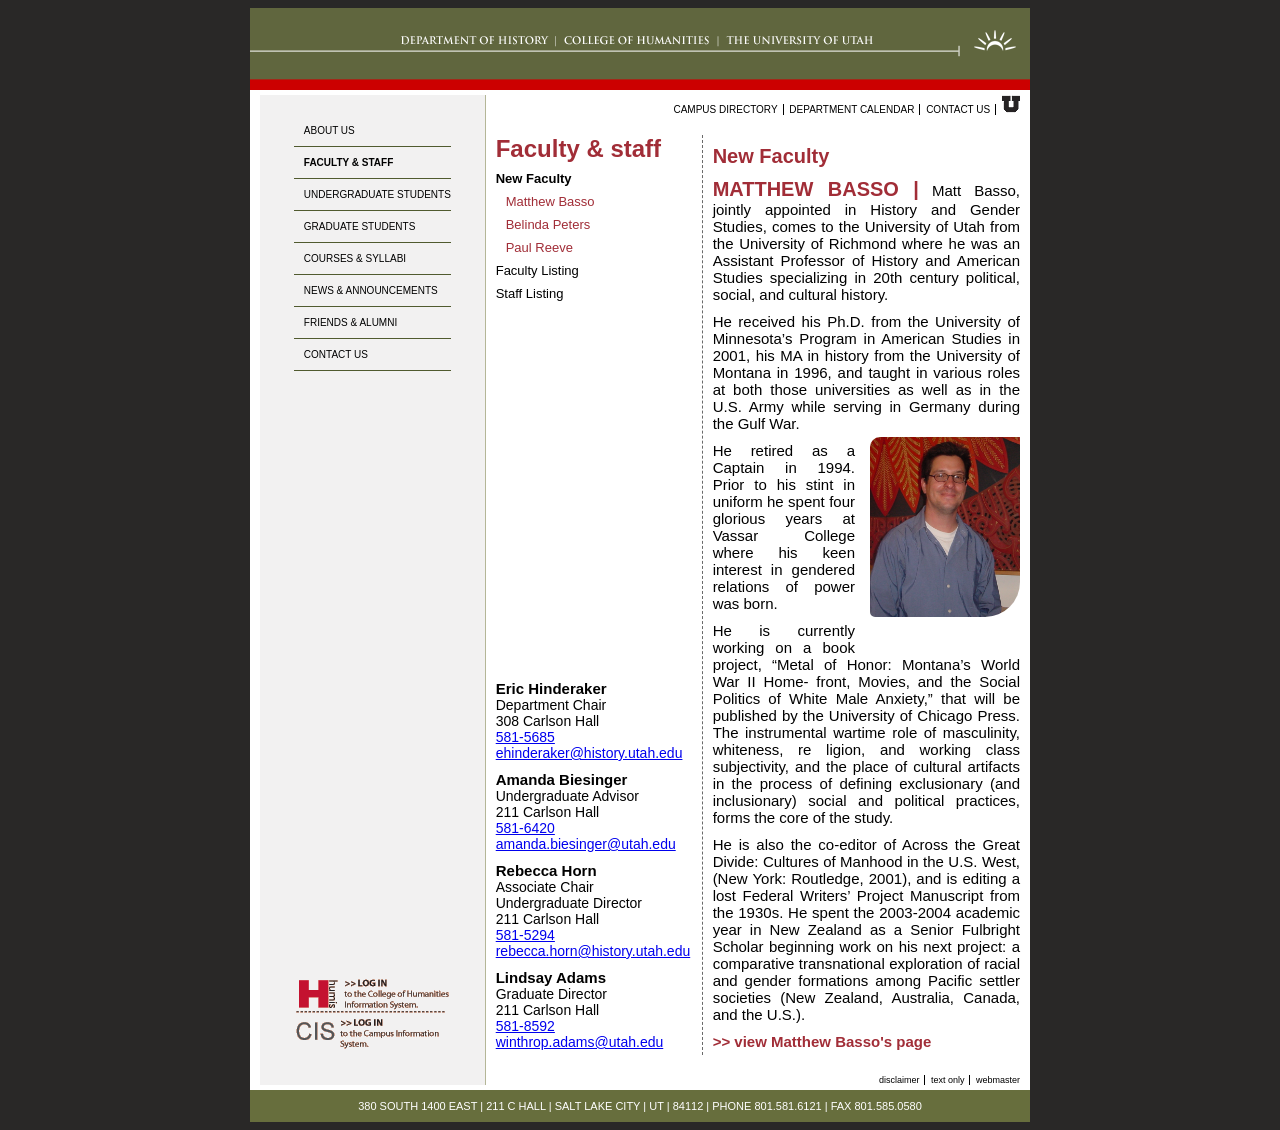
<file: staff.html>
<!DOCTYPE html>
<html lang="en">
<head>
    <meta charset="UTF-8">
    <title>New Staff</title>
    <link rel="stylesheet" href="stylesheets/inner-styles.css">
    <link rel="stylesheet" href="stylesheets/typography.css">
    <link rel="stylesheet" href="stylesheets/images.css">
</head>
<body>

<section class="container">

    <header>
        <a href="index.html">
            <img src="files/historyHeader.gif" alt="History Homepage"/>
        </a>
    </header>

    <section class="middle">

        <section class="left">
            <nav>
                <a href="about-us.html">About us</a>
                <a href="staff.html" class="active">Faculty &amp; staff </a>
                <a href="undergrad.html">Undergraduate students</a>
                <a href="grad.html">Graduate students</a>
                <a href="courses.html">Courses &amp; syllabi </a>
                <a href="news.html">News &amp; announcements</a>
                <a href="friends.html">Friends &amp; alumni</a>
                <a href="contact-us.html">Contact us</a>
            </nav>


            <div class="links">
                <a href="#">
                    <img src="files/login-humis.gif" alt="Log into HUMIS"/>
                </a>

                <a href="#">
                    <img src="files/login-cis.gif" alt="Log into CIS"/>
                </a>

            </div>

        </section>

        <section class="right">
            <nav class="secondary top-nav">
                <a href="#">Campus directory</a>
                <a href="#">Department calendar</a>
                <a href="contact-us.html">Contact us</a>
                <a href="#">
                    <img src="files/u_small.gif" alt="U of U Logo"/>
                </a>
            </nav>

            <main>
                <section class="horizontal-two-column-layout">
                    <aside class="left-column">
                        <div class="top">
                            <h4> Faculty &amp; staff</h4>

                            <div class="category top">
                                <a href="staff.html" class="active"> New Faculty</a>

                                <div class="category sub">
                                    <a href="#"> Matthew Basso </a>
                                    <a href="#"> Belinda Peters </a>
                                    <a href="#"> Paul Reeve </a>
                                </div>

                                <a href="faculty.html"> Faculty Listing </a>
                                <a href="#"> Staff Listing</a>
                            </div>

                        </div>

                        <div class="bottom">
                            <p>
                                <span class="name">Eric Hinderaker</span>
                                <span class="title">Department Chair</span>
                                <span class="address">308 Carlson Hall</span>
                                <a class="phone-number" href="tel:581-5685"> 581-5685</a>
                                <a class="email-address" href="mailto:ehinderaker@history.utah.edu">ehinderaker@history.utah.edu</a>
                            </p>
                            <p>

                                <span class="name"> Amanda Biesinger</span>
                                <span class="title">Undergraduate Advisor</span>
                                <span class="address">211 Carlson Hall</span>
                                <a class="phone-number" href="tel:581-6420"> 581-6420</a>
                                <a class="email-address" href="mailto:amanda.biesinger@utah.edu">amanda.biesinger@utah.edu</a>
                            </p>
                            <p>
                                <span class="name"> Rebecca Horn</span>
                                <span class="title">Associate Chair <br/>Undergraduate Director</span>
                                <span class="address">211 Carlson Hall</span>
                                <a class="phone-number" href="tel:581-5294"> 581-5294</a>
                                <a class="email-address" href="mailto:rebecca.horn@history.utah.edu">rebecca.horn@history.utah.edu</a>
                            </p>
                            <p>
                                <span class="name"> Lindsay Adams</span>
                                <span class="title">Graduate Director</span>
                                <span class="address">211 Carlson Hall</span>
                                <a class="phone-number" href="tel:581-8592"> 581-8592</a>
                                <a class="email-address"
                                   href="mailto:winthrop.adams@utah.edu">winthrop.adams@utah.edu</a>
                            </p>
                        </div>


                    </aside>


                    <aside class="right-column">
                        <h5> New Faculty</h5>
                        <p>
                            <span class="shrug">MATTHEW BASSO |</span>
                            Matt Basso, jointly appointed
                            in History and Gender Studies, comes to the University
                            of Utah from the University of Richmond where he was
                            an Assistant Professor of History and American Studies
                            specializing in 20th century political, social, and cultural
                            history.</p>
                        <p> He received his Ph.D. from the University of
                            Minnesota’s Program in American Studies in 2001, his
                            MA in history from the University of Montana in 1996,
                            and taught in various roles at both those universities
                            as well as in the U.S.
                            Army while serving
                            in Germany during
                            the Gulf War.</p>

                        <aside class="pull right">
                            <img src="files/matthew-basso.png" alt="Matt Basso"/>
                        </aside>

                        <p>He
                            retired as a Captain
                            in 1994. Prior to his
                            stint in uniform he
                            spent four glorious
                            years at Vassar College where his keen
                            interest in gendered
                            relations of power
                            was born. </p>
                        <p> He is currently working on a
                            book project, “Metal
                            of Honor: Montana’s
                            World War II Home-
                            front, Movies, and
                            the Social Politics of White Male Anxiety,” that will be
                            published by the University of Chicago Press. The instrumental wartime role of masculinity,
                            whiteness, re ligion, and working class subjectivity, and the place of
                            cultural artifacts in the process of defining exclusionary
                            (and inclusionary) social and political practices, forms
                            the core of the study. </p>
                        <p>He is also the co-editor of Across
                            the Great Divide: Cultures of Manhood in the U.S. West,
                            (New York: Routledge, 2001), and is editing a lost Federal Writers’ Project Manuscript from
                            the 1930s. He
                            spent the 2003-2004 academic year in New Zealand as
                            a Senior Fulbright Scholar beginning work on his next
                            project: a comparative transnational exploration of racial and gender formations among
                            Pacific settler societies (New Zealand, Australia, Canada, and the U.S.).</p>
                        <p class="learn-more">
                            <a href="#">
                                >> view Matthew Basso's page
                            </a>
                        </p>
                    </aside>

                </section>
            </main>

            <nav class="secondary bottom-nav">
                <a href="#">Disclaimer</a>
                <a href="#">Text only</a>
                <a href="#">Webmaster</a>
            </nav>

        </section>

    </section>

    <footer>
        380 SOUTH 1400 EAST | 211 C HALL | SALT LAKE CITY | UT | 84112 | PHONE 801.581.6121 | FAX 801.585.0580
    </footer>
</section>

</body>
</html>
</file>
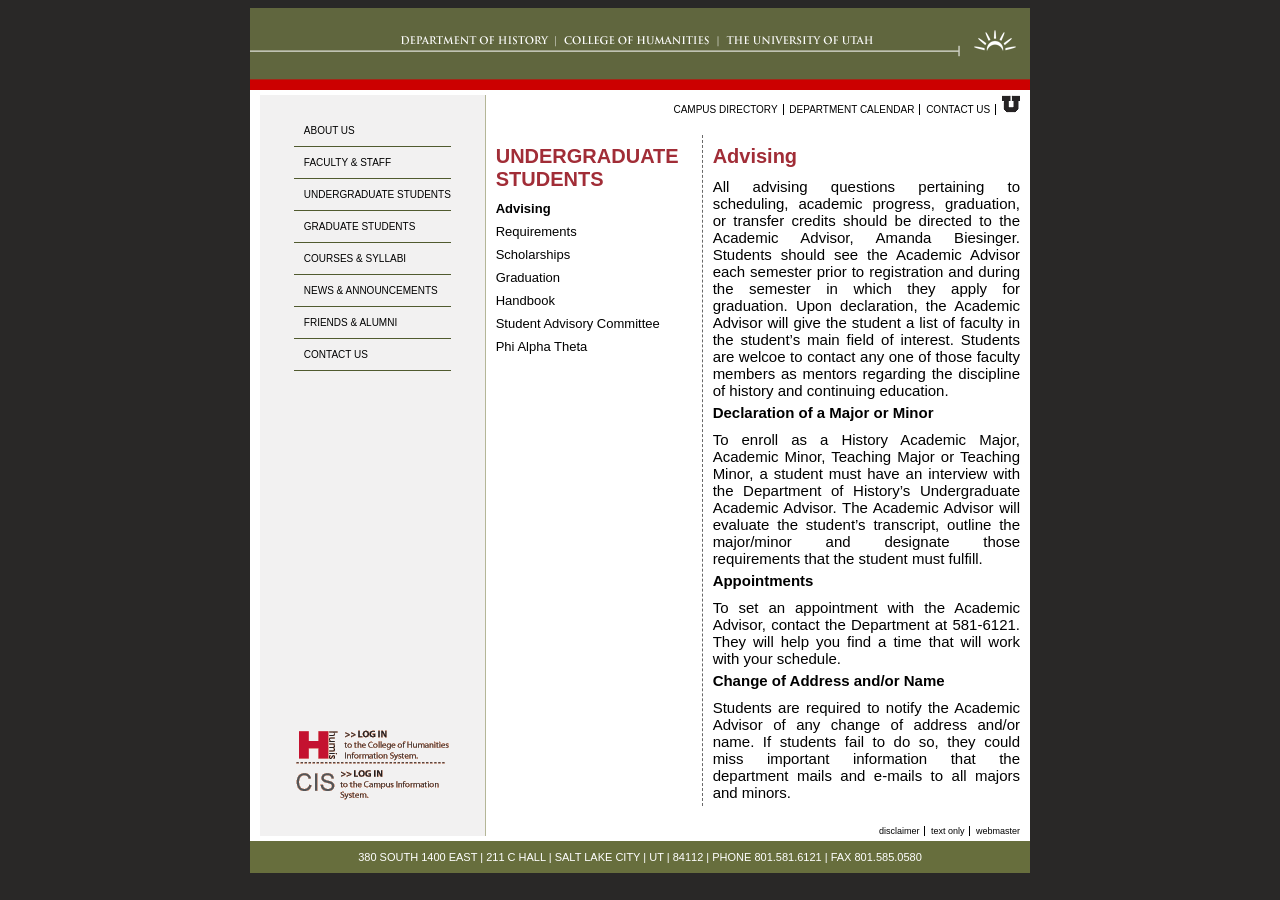
<file: undergrad-advising.html>
<!DOCTYPE html>
<html lang="en">
<head>
    <meta charset="UTF-8">
    <title>Undergrad Advising</title>
    <link rel="stylesheet" href="stylesheets/inner-styles.css">
    <link rel="stylesheet" href="stylesheets/typography.css">
    <link rel="stylesheet" href="stylesheets/images.css">
</head>
<body>

<section class="container">

    <header>
        <a href="index.html">
            <img src="files/historyHeader.gif" alt="History Homepage"/>
        </a>
    </header>

    <section class="middle">

        <section class="left">
            <nav>
                <a href="about-us.html">About us</a>
                <a href="staff.html"> Faculty &amp; staff </a>
                <a href="undergrad.html">Undergraduate students</a>
                <a href="grad.html">Graduate students</a>
                <a href="courses.html">Courses &amp; syllabi </a>
                <a href="news.html">News &amp; announcements</a>
                <a href="friends.html">Friends &amp; alumni</a>
                <a href="contact-us.html">Contact us</a>
            </nav>


            <div class="links">
                <a href="#">
                    <img src="files/login-humis.gif" alt="Log into HUMIS"/>
                </a>

                <a href="#">
                    <img src="files/login-cis.gif" alt="Log into CIS"/>
                </a>

            </div>

        </section>


        <section class="right">
            <nav class="secondary top-nav">
                <a href="#">Campus directory</a>
                <a href="#">Department calendar</a>
                <a href="contact-us.html">Contact us</a>
                <a href="#">
                    <img src="files/u_small.gif" alt="U of U Logo"/>
                </a>
            </nav>


            <main>
                <section class="horizontal-two-column-layout">
                    <aside class="left-column">
                        <div class="top">

                            <div class="category top">
                                <h5>UNDERGRADUATE STUDENTS</h5>
                                <a href="#" class = "active">Advising</a>
                                <a href="#">Requirements</a>
                                <a href="#">Scholarships</a>
                                <a href="#">Graduation</a>
                                <a href="#">Handbook</a>
                                <a href="#">Student Advisory Committee</a>
                                <a href="#">Phi Alpha Theta</a>
                            </div>

                        </div>


                    </aside>


                    <aside class="right-column">
                        <h5>Advising</h5>
                        <p>
                            All advising questions pertaining to scheduling, academic
                            progress, graduation, or transfer credits should be directed
                            to the Academic Advisor, Amanda Biesinger. Students
                            should see the Academic Advisor each semester prior to
                            registration and during the semester in which they apply
                            for graduation. Upon declaration, the Academic Advisor
                            will give the student a list of faculty in the student’s main
                            field of interest. Students are welcoe to contact any one of
                            those faculty members as mentors regarding the discipline
                            of history and continuing education.
                        </p>

                        <h6>
                            Declaration of a Major or Minor
                        </h6>

                        <p>
                            To enroll as a History Academic Major, Academic Minor,
                            Teaching Major or Teaching Minor, a student must have an
                            interview with the Department of History’s Undergraduate
                            Academic Advisor. The Academic Advisor will evaluate the
                            student’s transcript, outline the major/minor and designate
                            those requirements that the student must fulfill.
                        </p>

                        <h6>
                            Appointments
                        </h6>

                        <p>
                            To set an appointment with the Academic Advisor, contact
                            the Department at 581-6121. They will help you find a
                            time that will work with your schedule.
                        </p>

                        <h6>
                            Change of Address and/or Name
                        </h6>

                        <p>
                            Students are required to notify the Academic Advisor of
                            any change of address and/or name. If students fail to
                            do so, they could miss important information that the
                            department mails and e-mails to all majors and minors.
                        </p>



                    </aside>

                </section>
            </main>

            <nav class="secondary bottom-nav">
                <a href="#">Disclaimer</a>
                <a href="#">Text only</a>
                <a href="#">Webmaster</a>
            </nav>

        </section>

    </section>

    <footer>
        380 SOUTH 1400 EAST | 211 C HALL | SALT LAKE CITY | UT | 84112 | PHONE 801.581.6121 | FAX 801.585.0580
    </footer>
</section>

</body>
</html>
</file>
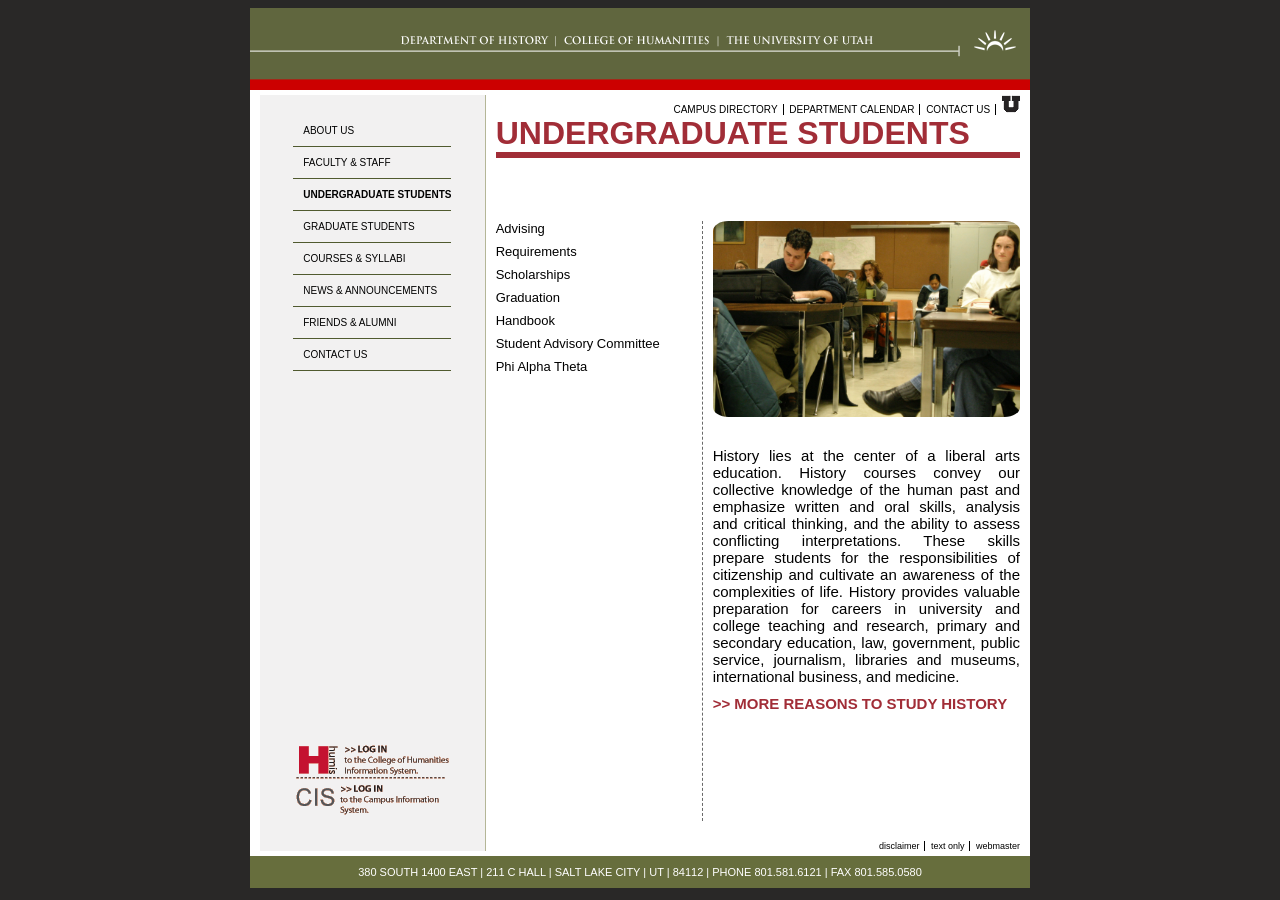
<file: undergrad.html>
<!DOCTYPE html>
<html lang="en">
<head>
  <meta charset="UTF-8">
  <title>Undergrad</title>
  <link rel="stylesheet" href="stylesheets/inner-styles.css">
  <link rel="stylesheet" href="stylesheets/typography.css">
  <link rel="stylesheet" href="stylesheets/images.css">
</head>
<body>

<section class="container">

  <header>
    <a href="index.html">
      <img src="files/historyHeader.gif" alt="History Homepage"/>
    </a>
  </header>

  <section class="middle">

    <section class="left">
      <nav>
        <a href="about-us.html">About us</a>
        <a href="staff.html"> Faculty &amp; staff </a>
        <a href="undergrad.html" class="active">Undergraduate students</a>
        <a href="grad.html">Graduate students</a>
        <a href="courses.html">Courses &amp; syllabi </a>
        <a href="news.html">News &amp; announcements</a>
        <a href="friends.html">Friends &amp; alumni</a>
        <a href="contact-us.html">Contact us</a>
      </nav>


      <div class="links">
        <a href="#">
          <img src="files/login-humis.gif" alt="Log into HUMIS"/>
        </a>

        <a href="#">
          <img src="files/login-cis.gif" alt="Log into CIS"/>
        </a>

      </div>

    </section>


    <section class="right">
      <nav class="secondary top-nav">
        <a href="#">Campus directory</a>
        <a href="#">Department calendar</a>
        <a href="contact-us.html">Contact us</a>
        <a href="#">
          <img src="files/u_small.gif" alt="U of U Logo"/>
        </a>
      </nav>

      <h1>Undergraduate Students</h1>

      <main>
        <section class="horizontal-two-column-layout">
          <aside class="left-column">
            <div class="top">

              <div class="category top">
                <a href="undergrad-advising.html">Advising</a>
                <a href="#">Requirements</a>
                <a href="#">Scholarships</a>
                <a href="#">Graduation</a>
                <a href="#">Handbook</a>
                <a href="#">Student Advisory Committee</a>
                <a href="#">Phi Alpha Theta</a>
              </div>

            </div>


          </aside>


          <aside class="right-column">

            <img class = "full" src="files/Undergrads.png" alt="Undergraduate Students"/>


            <p> History lies at the center of a liberal arts education. History
            courses convey our collective knowledge of the human past
            and emphasize written and oral skills, analysis and critical
            thinking, and the ability to assess conflicting interpretations.
            These skills prepare students for the responsibilities of
            citizenship and cultivate an awareness of the complexities
            of life. History provides valuable preparation for careers
            in university and college teaching and research, primary
            and secondary education, law, government, public service,
            journalism, libraries and museums, international business,
              and medicine. </p>

            <p class="learn-more">
              <a href="#">
                >> MORE REASONS TO STUDY HISTORY
              </a>
            </p>

          </aside>

        </section>
      </main>

      <nav class="secondary bottom-nav">
        <a href="#">Disclaimer</a>
        <a href="#">Text only</a>
        <a href="#">Webmaster</a>
      </nav>

    </section>

  </section>

  <footer>
    380 SOUTH 1400 EAST | 211 C HALL | SALT LAKE CITY | UT | 84112 | PHONE 801.581.6121 | FAX 801.585.0580
  </footer>
</section>

</body>
</html>
</file>
<file: stylesheets/homepage.css>
:root {
    --UofUred: #A12D37;
}

body {
    background-color: #333333;
    font-family: Arial, Helvetica, sans-serif;

    div.container {
        Width: 780px;
        margin: 0 auto; /*tb rl*/
        background-color: white;

        section.middle {
            padding: 5px 10px;
            background-image: url('../files/uofu_medallion_rt.gif');
            background-position: bottom right;
            background-repeat: no-repeat;

            > nav {
                text-align: right;
                font-size: 10px;

                a {
                    color: black;
                    text-decoration: none;
                    border-right: 1px solid black;
                    padding-right: 5px;
                    margin-left: 3px;

                    &:hover { /*Pseudoclass*/
                        text-decoration: underline;
                    }

                    &:last-of-type {
                        border-right: none;
                        padding-right: unset;
                    }

                    img {
                        vertical-align: middle;
                    }
                }


                &.top-nav {
                    text-transform: uppercase;
                }

                &.bottom-nav {
                    text-transform: lowercase;
                }
            }

            section.brown-box {
                /*height: 400px*/
                background-color: #C8CAAF;
                margin: 5px 0 50px;
                padding: 10px 10px 10px 15px;
                border-radius: 10px 10px 10px 10px;

                aside {
                    &.left {
                        width: 30%;
                        float: left;

                        nav {
                            a {
                                display: block;
                                color: black;
                                text-decoration: none;
                                border-bottom: 1.5px solid #505A2F;
                                text-transform: uppercase;
                                padding: 20px 30px 10px 10px;
                                font-size: 10px;

                                &:hover {
                                    background-color: #505A2F;
                                    color: white;
                                }

                            }
                        }

                        img {
                            float: left;
                        }
                    }

                    div.links {
                        margin: 70px 0 0 0;
                        width: 153px;
                       float: left;

                    }

                    &.right {
                        background-color: white;
                        width: 60%;
                        float: right;
                        padding: 10px;

                        h1 {
                            text-transform: uppercase;
                            color: #505A2F;
                            border-bottom: 2px dashed var(--UofUred);
                            font-size: 15px;
                            font-weight: normal;
                            padding: 10px 0 0 0;
                        }

                        p {
                            font-size: 11px;
                            padding: 0 0 0 0;

                            strong {
                                font-size: 110%
                            }

                            &.link {
                                text-align: right;
                                text-transform: uppercase;
                                text-decoration: none;
                                color: var(--UofUred);

                                &:hover {
                                    text-decoration: underline;
                                }
                            }

                            a {
                                color: var(--UofUred);
                            }
                        }
                    }
                }


            }

        }

        footer {
            background-color: #686F3E;
            color: white;
            font-size: 9px;
            text-align: center;
            padding: 10px 0;
        }
    }

}
</file>
<file: stylesheets/typography.css>
:root{
    --burgundy: #A12D37
}

body {
    font-size: 16px;

    h1, h2, h3, h4, h5 {
        color: var(--burgundy);
        margin-top: 0 ;
    }

    h1, h2, h3 {text-transform: uppercase;}

    h1 {
        font-size: 2rem;
        border-bottom: 6px solid var(--burgundy);
    }

    h2 {
        font-size: 2rem;
        margin-bottom: 0.5rem;
    }

    h3{ font-size: 1.875rem;
        margin-bottom: 0.5rem;
    }

    h4{ font-size: 1.5rem;
        margin-bottom: 0.5rem;
    }

    h5{ font-size: 1.25rem;
       margin: 10px 0 10px 0;
    }

    h6{
        font-size: 15px;
        margin: 5px 0 5px 0;
    }



    p {
        text-align: justify;
        font-size: 15px;
        margin: 10px 0 5px 0;


        .shrug{
            font-size: 1.25rem;
            color: var(--burgundy);
            font-weight: bold;
        }

        &.course {
            font-weight: bold;
            font-size: 13px;
            margin: 0 0 0 0;
        }

        &.lecture{
            font-weight: bold;
            font-size: 15px;
            margin: 10px 0 0 0;
        }

        &.prof{
            font-style: italic;
            margin: 0 0 0 0;
        }


        &.learn-more{
            text-align: left;
            color: var(--burgundy);
            font-weight: bold;


            a{
                color: var(--burgundy);
                text-decoration: none;

                &:hover{
                    text-decoration: underline;
                }
            }
        }

    }


}
</file>
<file: stylesheets/inner-styles.css>
@import 'images.css';
@import 'typography.css';
@import 'layouts.css';


:root {
    --green: #676E3D
}

body {
    background-color: #292827;
    font-family: Arial, Helvetica, sans-serif;
    display: flex;
    justify-content: center;

    section.container {
        background-color: #fff;
        width: 780px;
        min-height: 600px;

        header {
            img {
                display: block;
                width: 100%;
            }
        }

        section.middle {
            display: flex;
            padding: 5px 10px;
            justify-content: space-between;
            gap: 10px;

            section {
                &.left {
                    width: 30%;
                    background-color: #F2F1F1;
                    display: flex;
                    flex-direction: column;
                    justify-content: space-between;
                    align-items: center;
                    border-right: #B4B697 1px solid;

                    nav {
                        margin-top: 20px;

                        a {
                            display: block;
                            color: black;
                            text-decoration: none;
                            border-bottom: 1.5px solid #505A2F;
                            text-transform: uppercase;
                            padding: 10px 0 10px 10px;
                            font-size: 10px;

                            &:hover {
                                background-color: #505A2F;
                                color: white;
                            }

                            &.active {
                                font-weight: bold;
                            }

                        }
                    }

                    .links {
                        display: flex;
                        flex-direction: column;
                        margin-bottom: 2rem;
                    }
                }

                &.right {
                    width: 70%;
                    /* height: 600px;*/
                    display: flex;
                    justify-content: space-between;
                    flex-direction: column;

                    nav.secondary {
                        text-align: right;
                        gap: 5px;
                        font-size: 10px;

                        a {
                            color: black;
                            text-decoration: none;
                            border-right: 1px solid black;
                            padding-right: 5px;
                            margin-left: 3px;

                            &:hover { /*Pseudoclass*/
                                text-decoration: underline;
                            }

                            &:last-of-type {
                                border-right: none;
                                padding-right: unset;
                            }

                            &.active {
                                font-weight: bold;

                                &:hover {
                                    text-decoration: none;
                                }
                            }
                        }

                        &.top-nav {
                            text-transform: uppercase;
                        }

                        &.bottom-nav {
                            text-transform: lowercase;
                            font-size: 9px;
                        }
                    }

                    main {
                        min-height: 600px;
                        margin: 20px 0;
                        /*border: 10px solid black;*/
                    }
                }
            }
        }

        footer {
            background-color: var(--green);
            color: white;
            font-size: 11px;
            text-align: center;
            padding: 10px 0

        }
    }
}
</file>
<file: stylesheets/images.css>
main {

    aside.pull {
        display: inline-block;
        max-width: 150px;

        > img {
            width: 100%;
        }

        &.left {
            float: left;
            margin: 0 15px 5px 0;

            img {
                border-radius: 10px 0 35px 5px;
            }
        }

        &.right {
            float: right;
            margin: 0 0 5px 15px;

            img {
                border-radius: 10px 0 35px 5px;
                max-width: 100%;
            }
        }

        h6 {
            text-align: center;
        }

        &:hover {
            h6 {
                text-decoration: underline;
            }
        }
    }

}
</file>
